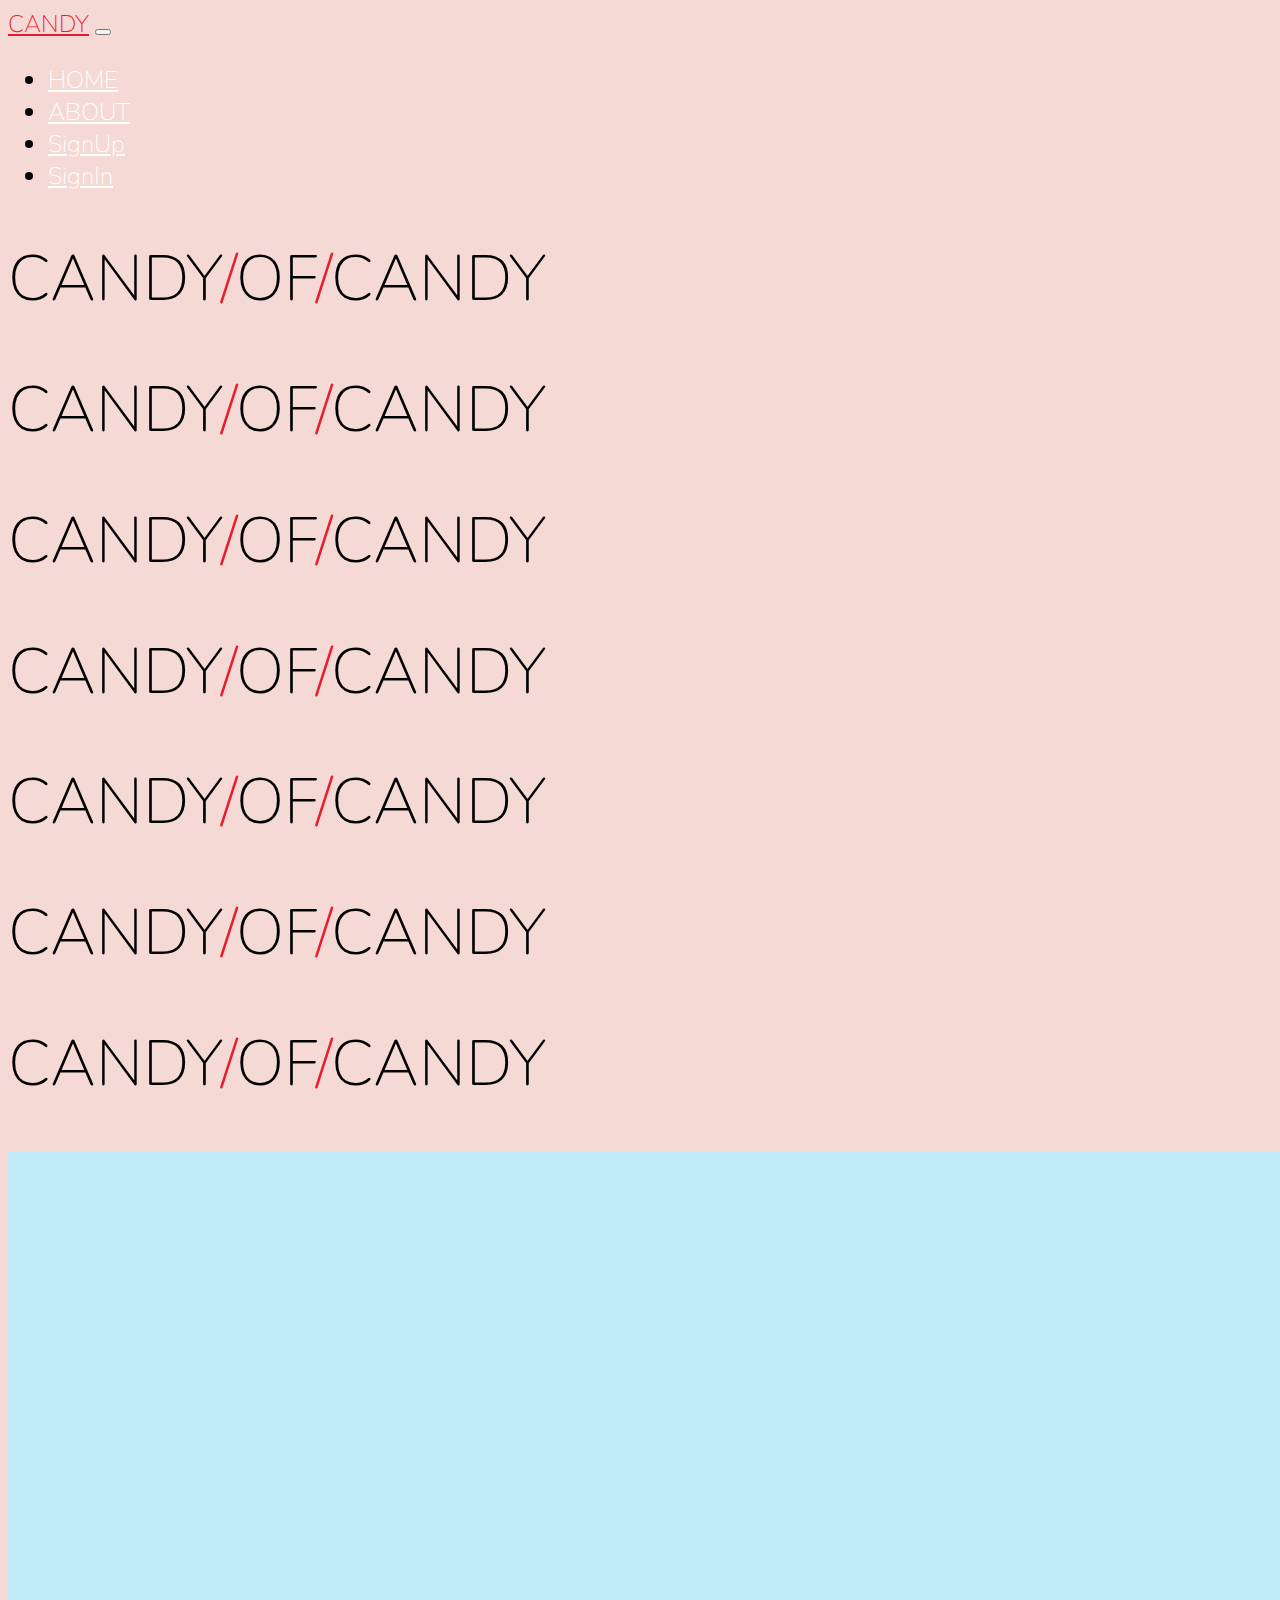
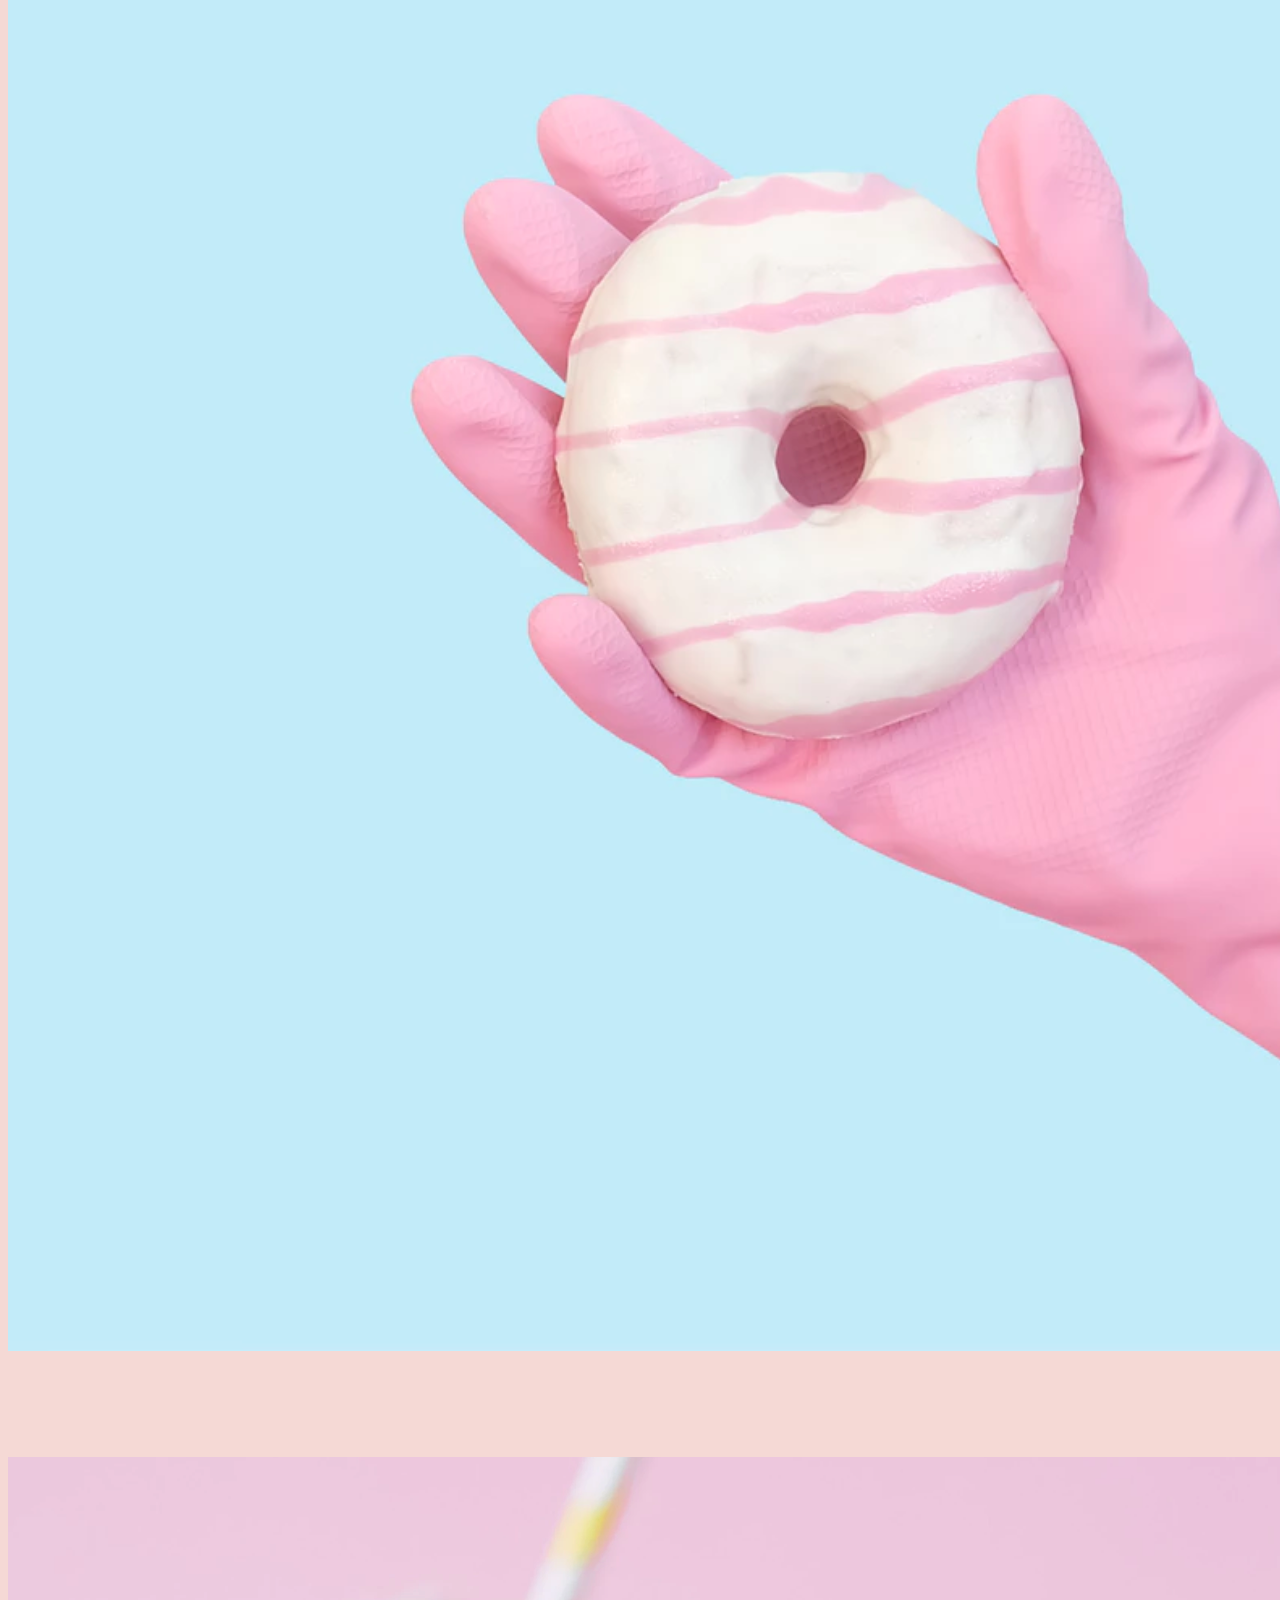
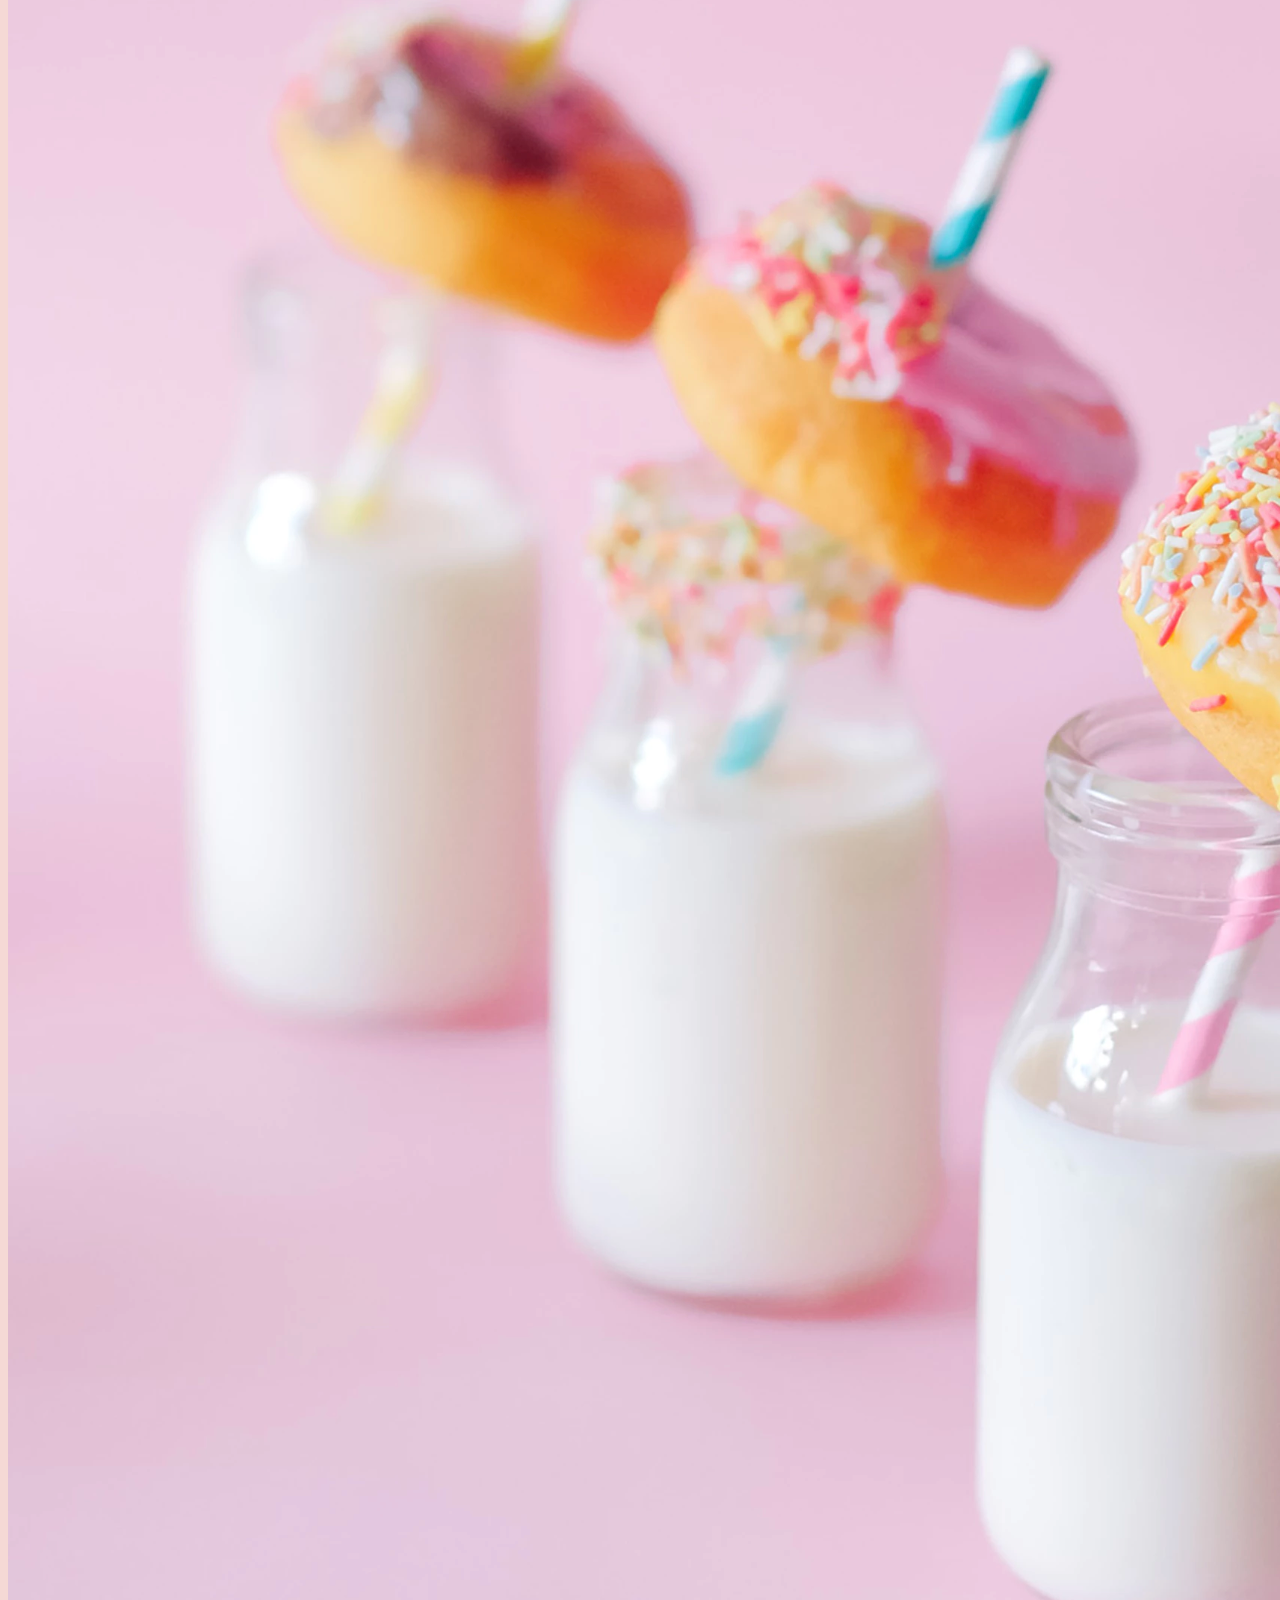
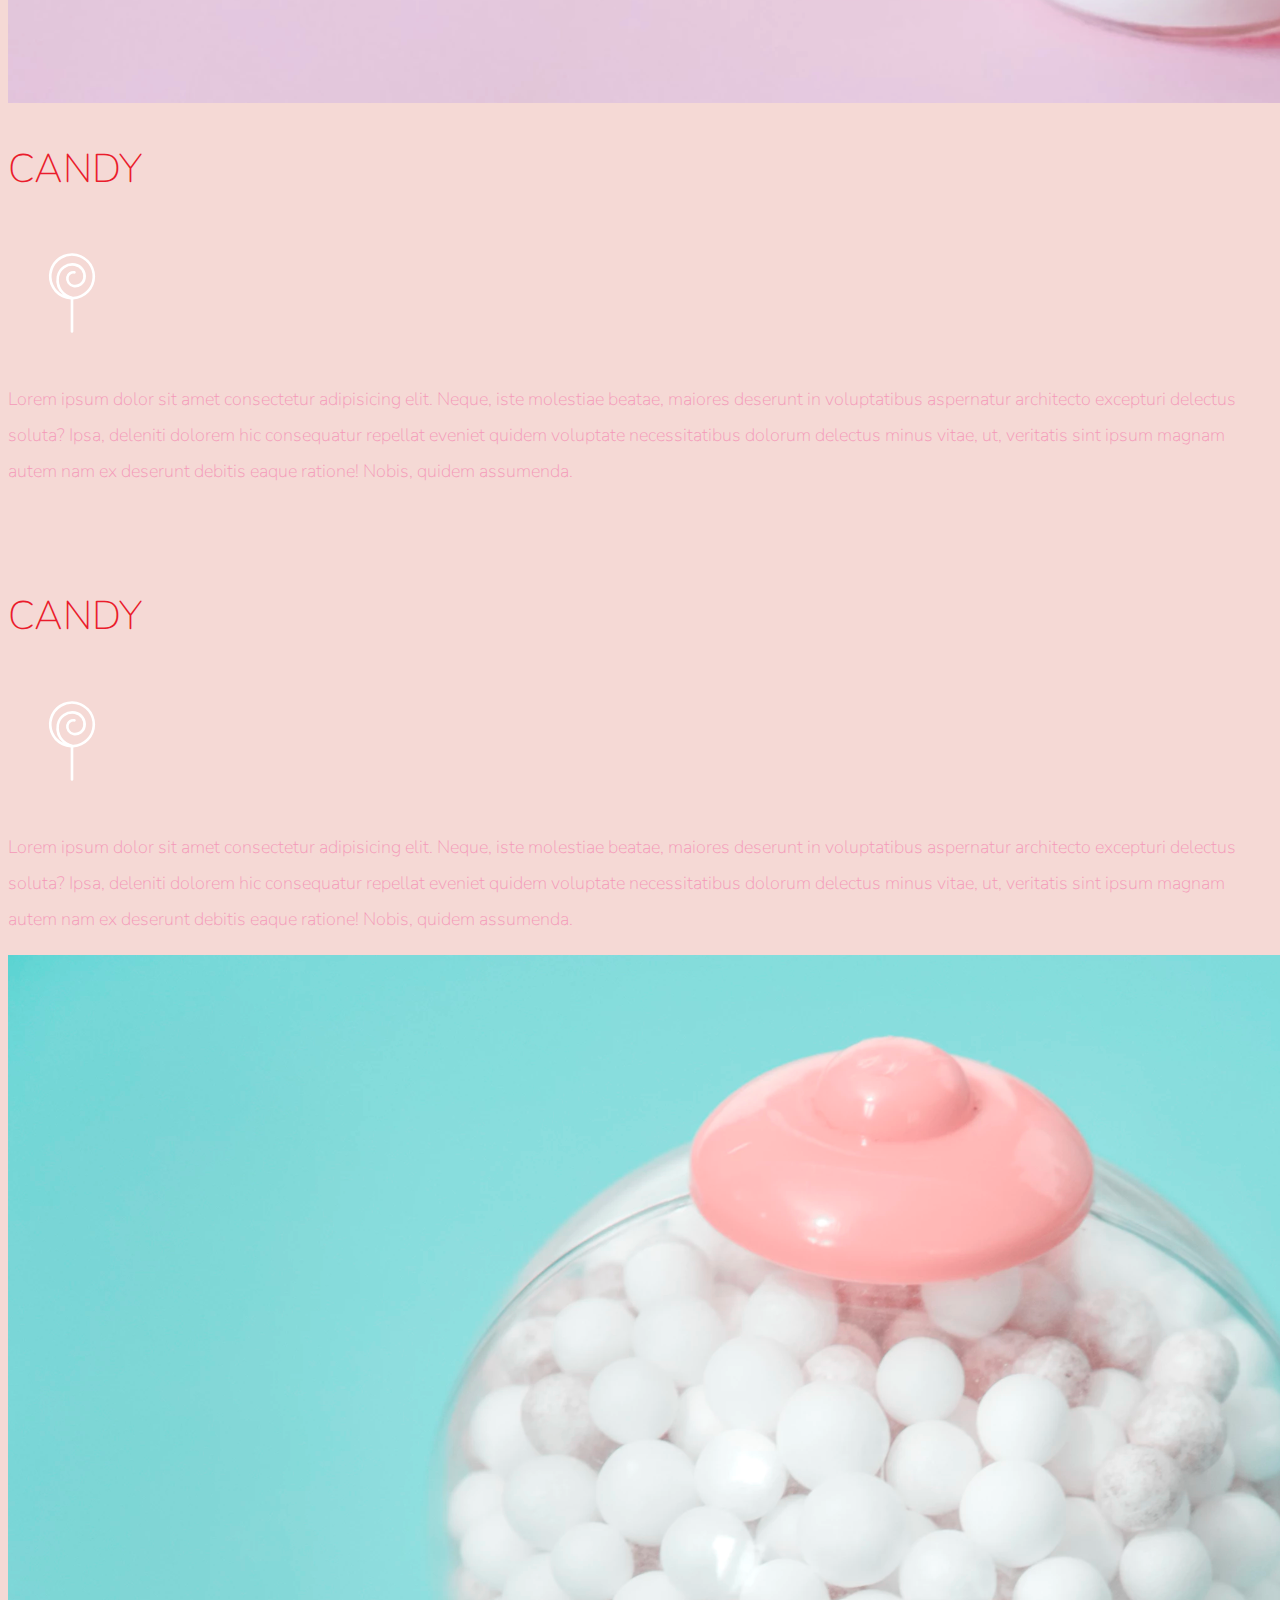
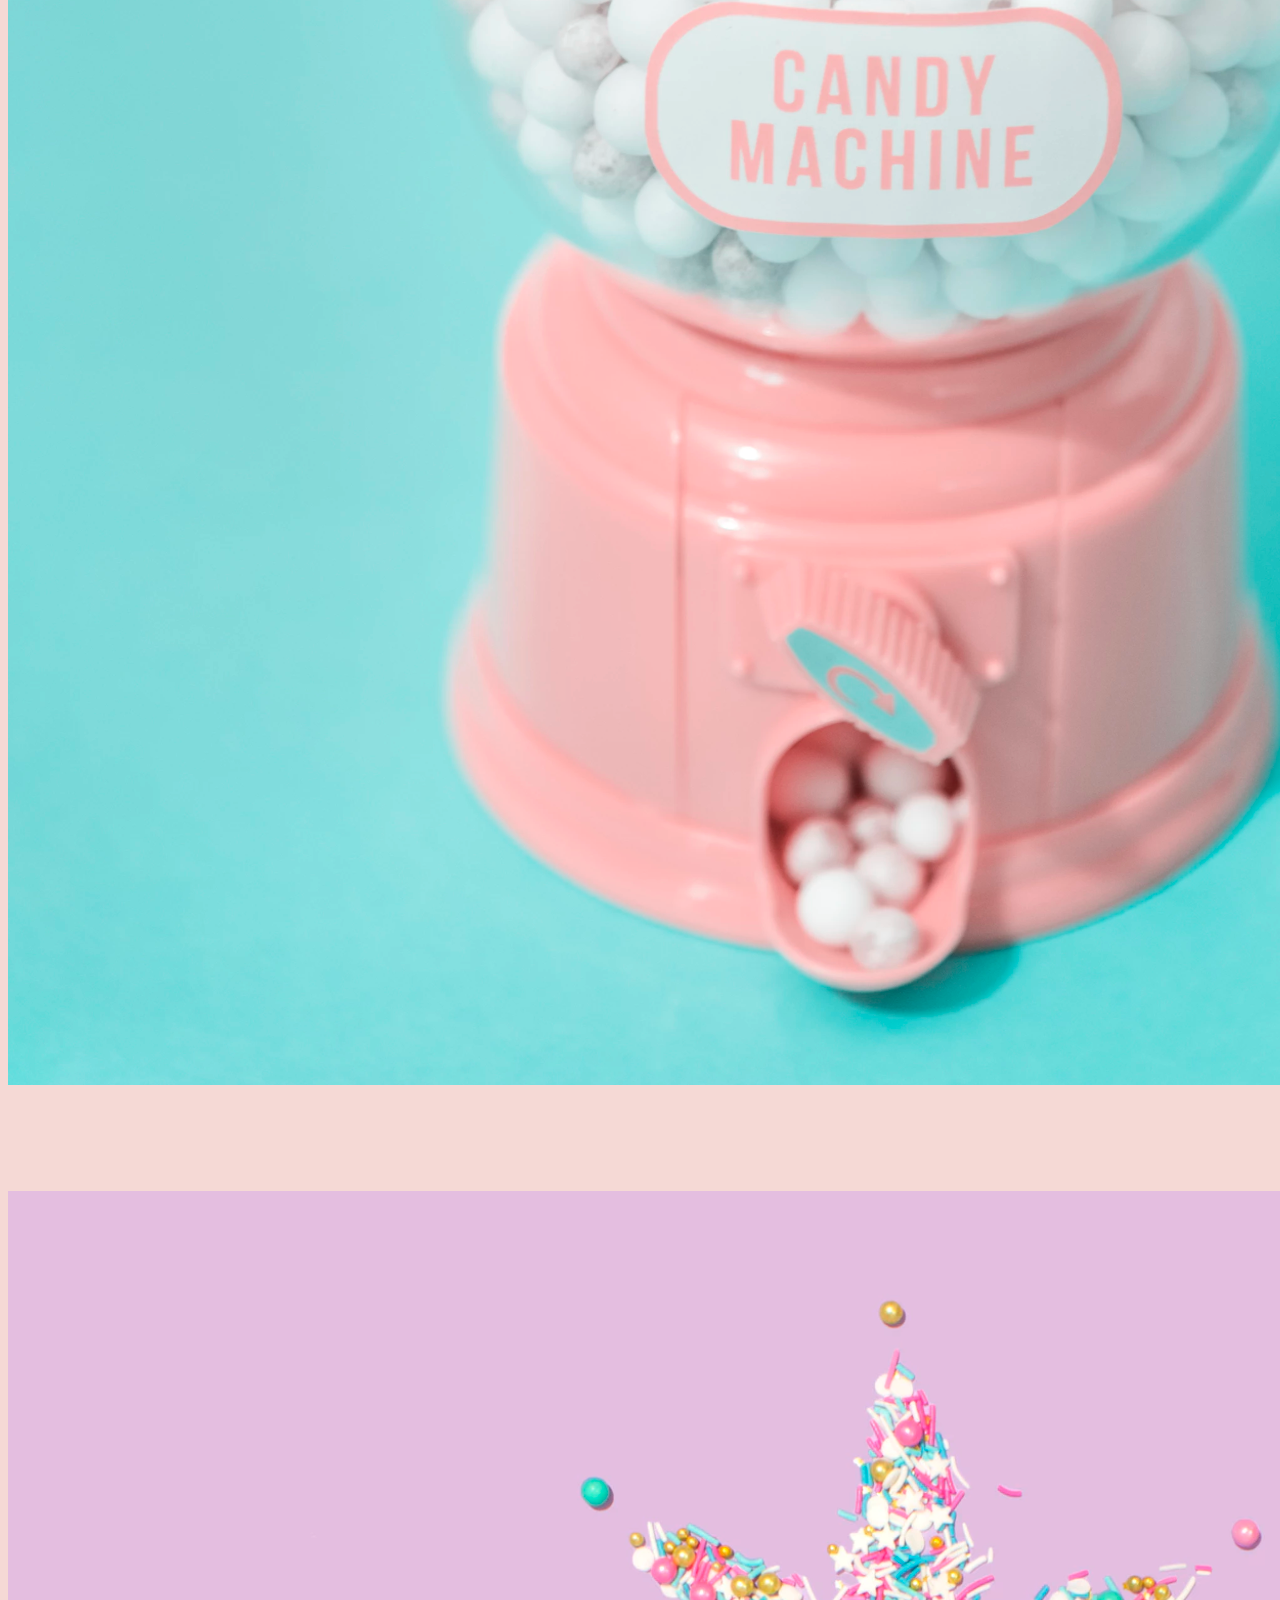
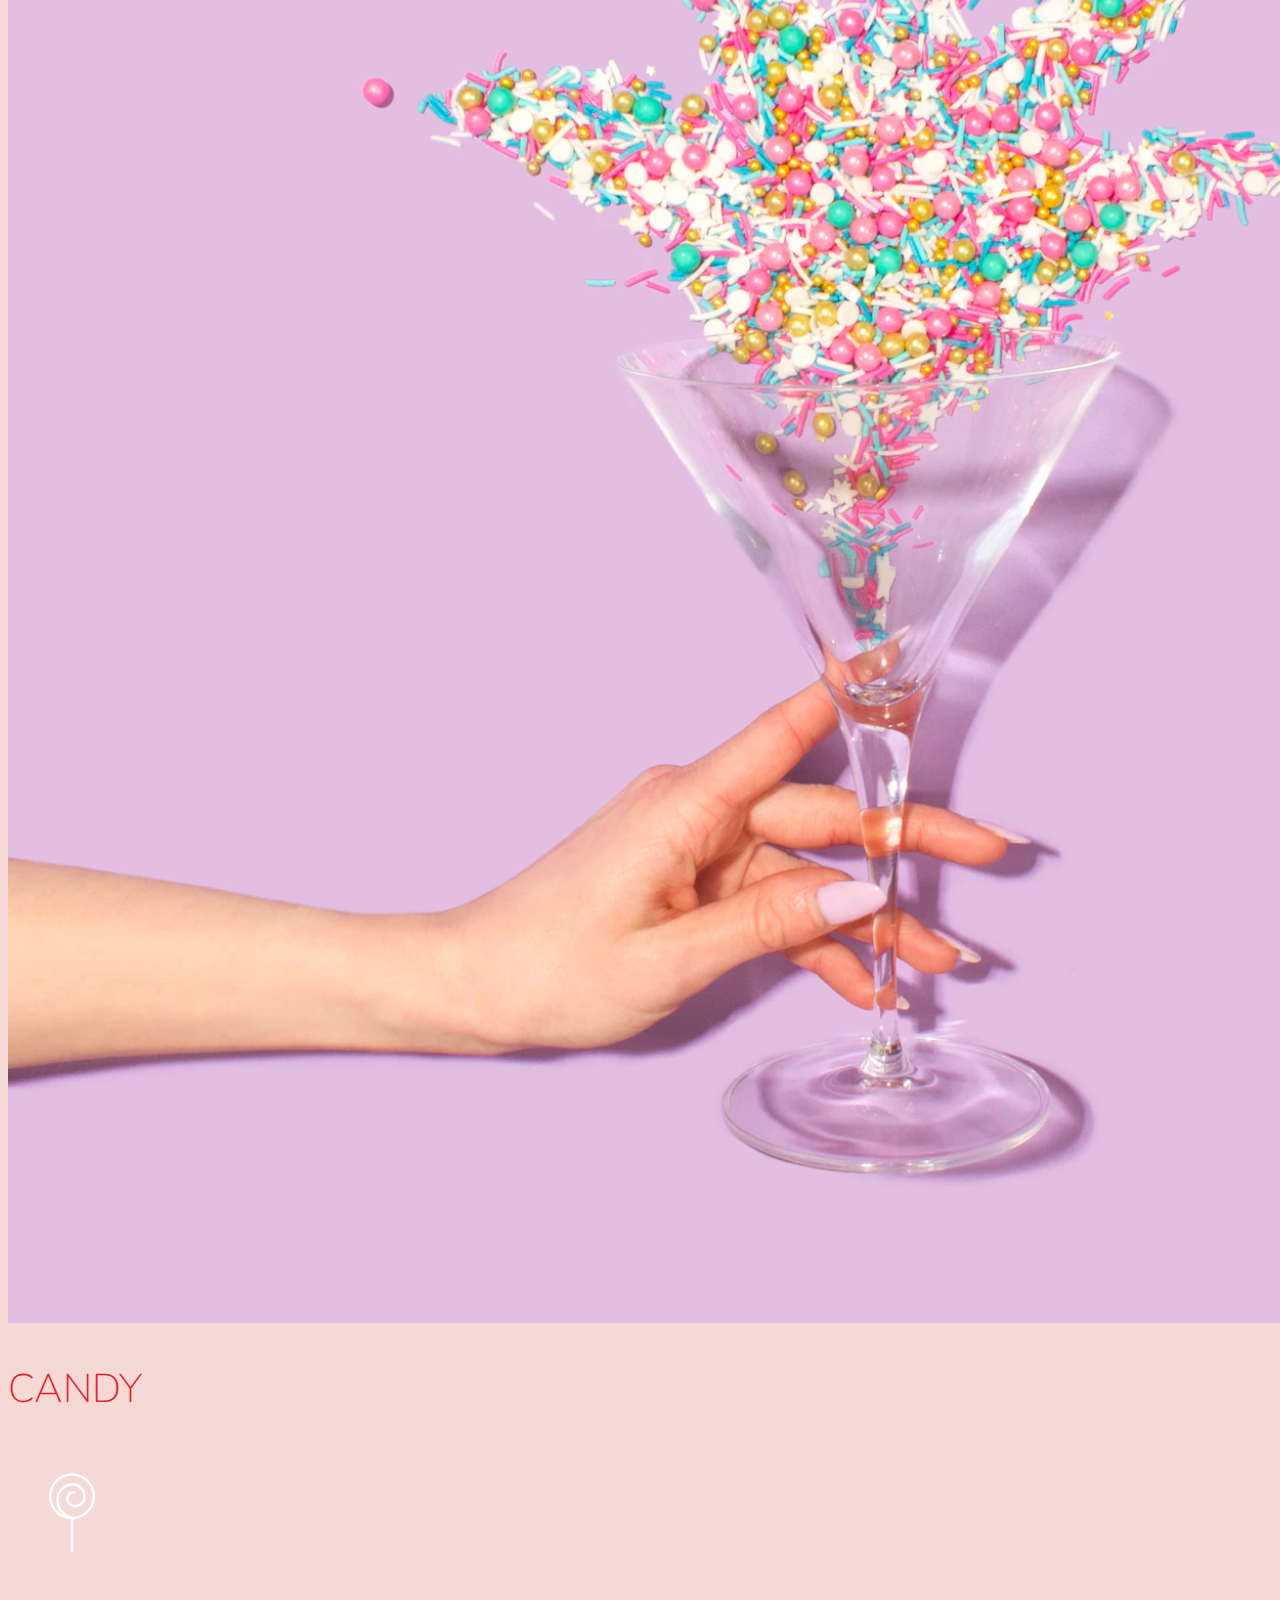
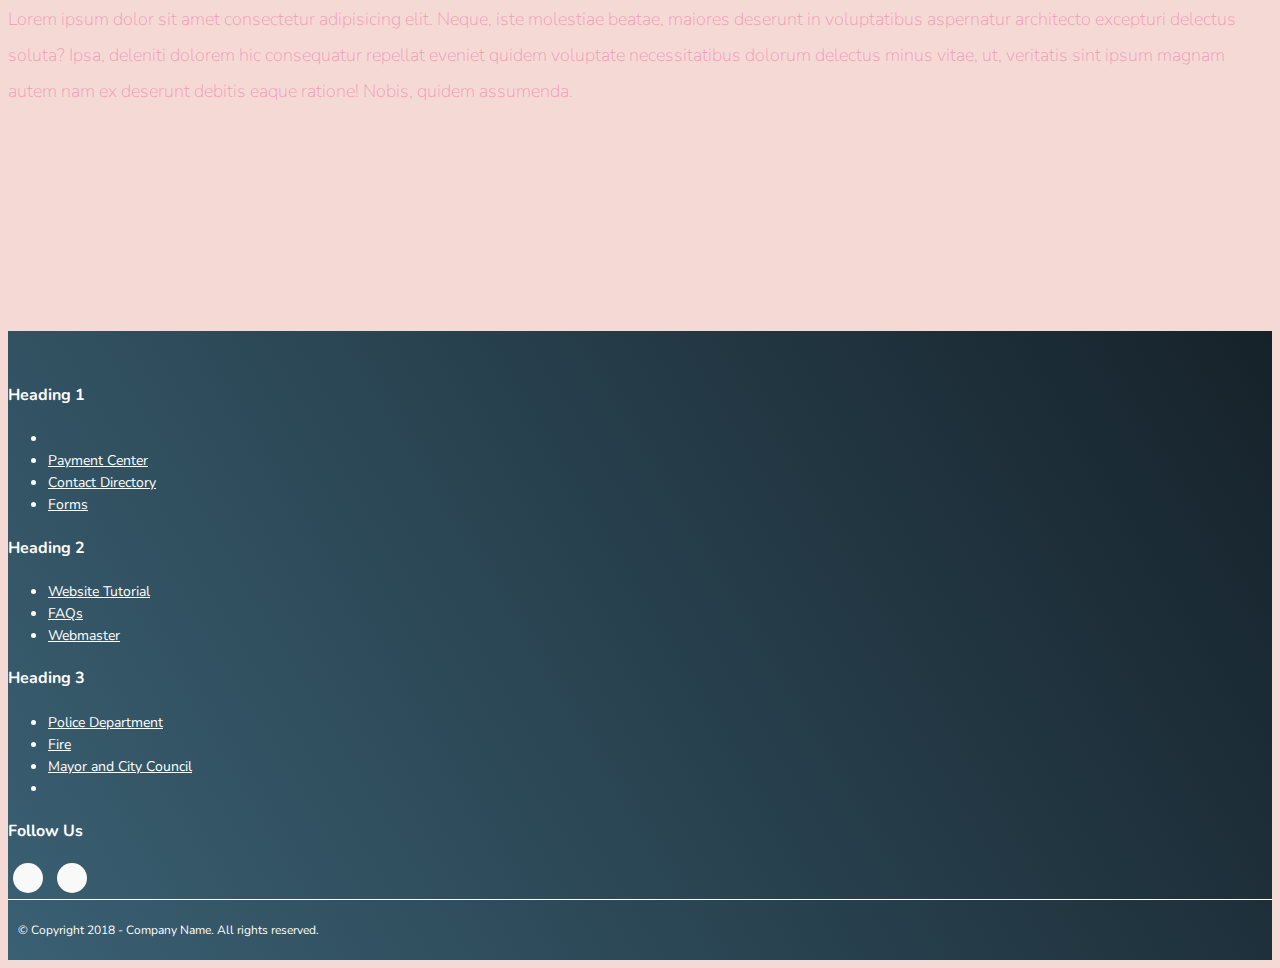
<file: index.html>
<!doctype html>
<html lang="en">

<head>
    <!-- Required meta tags -->
    <meta charset="utf-8">
    <meta name="viewport" content="width=device-width, initial-scale=1, shrink-to-fit=no">

    <!-- Google Font -->
    <link href="https://fonts.googleapis.com/css?family=Nunito:200,300,400,700" rel="stylesheet">

    <!-- Bootstrap CSS -->
    <link rel="stylesheet" href="https://stackpath.bootstrapcdn.com/bootstrap/4.1.3/css/bootstrap.min.css" integrity="sha384-MCw98/SFnGE8fJT3GXwEOngsV7Zt27NXFoaoApmYm81iuXoPkFOJwJ8ERdknLPMO"
        crossorigin="anonymous">

    <!-- Custom CSS -->
    <link rel="stylesheet" href="app.css">

    <title>Index</title>
</head>

<body>
    <nav id="mainNavbar" class="navbar navbar-dark navbar-expand-md py-0 fixed-top">
        <a href="#" class="navbar-brand">CANDY</a>
        <button class="navbar-toggler" data-toggle="collapse" data-target="#navLinks" aria-label="Toggle navigation">
            <span class="navbar-toggler-icon"></span>
        </button>
        <div class="collapse navbar-collapse" id="navLinks">
            <ul class="navbar-nav">
                <li class="nav-item">
                    <a href="home.html" class="nav-link">HOME</a>
                </li>
                <li class="nav-item">
                    <a href="" class="nav-link">ABOUT</a>
                </li>
                <li class="nav-item">
                    <a href="Register.html" class="nav-link">SignUp</a>
                </li>
                <li class="nav-item">
                    <a href="login.html" class="nav-link">SignIn</a>
                </li>
            </ul>
        </div>
    </nav>

    <section class="container-fluid px-0">
        <div class="row align-items-center">
            <div class="col-lg-6">
                <div id="headingGroup" class="text-white text-center d-none d-lg-block mt-5">
                    <h1 class="">CANDY<span>/</span>OF<span>/</span>CANDY</h1>
                    <h1 class="">CANDY<span>/</span>OF<span>/</span>CANDY</h1>
                    <h1 class="">CANDY<span>/</span>OF<span>/</span>CANDY</h1>
                    <h1 class="">CANDY<span>/</span>OF<span>/</span>CANDY</h1>
                    <h1 class="">CANDY<span>/</span>OF<span>/</span>CANDY</h1>
                    <h1 class="">CANDY<span>/</span>OF<span>/</span>CANDY</h1>
                    <h1 class="">CANDY<span>/</span>OF<span>/</span>CANDY</h1>
                </div>
            </div>
            <div class="col-lg-6">
                <img class="img-fluid" src="imgs/hand2.png" alt="">
            </div>
        </div>
    </section>

    <section class="container-fluid px-0">
        <div class="row align-items-center content">
            <div class="col-md-6 order-2 order-md-1">
                <img src="imgs/milk.png" alt="" class="img-fluid">
            </div>
            <div class="col-md-6 text-center order-1 order-md-2">
                <div class="row justify-content-center">
                    <div class="col-10 col-lg-8 blurb mb-5 mb-md-0">
                        <h2>CANDY</h2>
                        <img src="imgs/lolli_icon.png" alt="" class="d-none d-lg-inline">
                        <p class="lead">Lorem ipsum dolor sit amet consectetur adipisicing elit. Neque, iste molestiae
                            beatae, maiores deserunt
                            in voluptatibus
                            aspernatur architecto excepturi delectus soluta? Ipsa, deleniti dolorem hic consequatur
                            repellat eveniet quidem
                            voluptate necessitatibus dolorum delectus minus vitae, ut, veritatis sint ipsum magnam
                            autem nam ex deserunt debitis
                            eaque ratione! Nobis, quidem assumenda.</p>
                    </div>
                </div>
            </div>
        </div>
        <div class="row align-items-center content">
            <div class="col-md-6 text-center">
                <div class="row justify-content-center">
                    <div class="col-10 col-lg-8 blurb mb-5 mb-md-0">
                        <h2>CANDY</h2>
                        <img src="imgs/lolli_icon.png" alt="" class="d-none d-lg-inline">
                        <p class="lead">Lorem ipsum dolor sit amet consectetur adipisicing elit. Neque, iste molestiae
                            beatae, maiores deserunt
                            in voluptatibus
                            aspernatur architecto excepturi delectus soluta? Ipsa, deleniti dolorem hic consequatur
                            repellat eveniet quidem
                            voluptate necessitatibus dolorum delectus minus vitae, ut, veritatis sint ipsum magnam
                            autem nam ex deserunt debitis
                            eaque ratione! Nobis, quidem assumenda.</p>
                    </div>
                </div>
            </div>
            <div class="col-md-6">
                <img src="imgs/gumball.png" alt="" class="img-fluid">
            </div>
        </div>
        <div class="row align-items-center content">
            <div class="col-md-6 order-2 order-md-1">
                <img src="imgs/sprinkles.png" alt="" class="img-fluid">
            </div>
            <div class="col-md-6 text-center order-1 order-md-2">
                <div class="row justify-content-center">
                    <div class="col-10 col-lg-8 blurb mb-5 mb-md-0">
                        <h2>CANDY</h2>
                        <img src="imgs/lolli_icon.png" alt="" class="d-none d-lg-inline">
                        <p class="lead">Lorem ipsum dolor sit amet consectetur adipisicing elit. Neque, iste molestiae
                            beatae, maiores
                            deserunt
                            in voluptatibus
                            aspernatur architecto excepturi delectus soluta? Ipsa, deleniti dolorem hic consequatur
                            repellat eveniet
                            quidem
                            voluptate necessitatibus dolorum delectus minus vitae, ut, veritatis sint ipsum magnam
                            autem nam ex deserunt
                            debitis
                            eaque ratione! Nobis, quidem assumenda.</p>
                    </div>
                </div>
            </div>
        </div>
    </section>
    <br>
    <footer class="mainfooter" role="contentinfo">
        <div class="footer-middle">
        <div class="container">
          <div class="row">
            <div class="col-md-3 col-sm-6">
              <!--Column1-->
              <div class="footer-pad">
                <h4>Heading 1</h4>
                <ul class="list-unstyled">
                  <li><a href="#"></a></li>
                  <li><a href="#">Payment Center</a></li>
                  <li><a href="#">Contact Directory</a></li>
                  <li><a href="#">Forms</a></li>
                </ul>
              </div>
            </div>
            <div class="col-md-3 col-sm-6">
              <!--Column1-->
              <div class="footer-pad">
                <h4>Heading 2</h4>
                <ul class="list-unstyled">
                  <li><a href="#">Website Tutorial</a></li>
                  <li><a href="#">FAQs</a></li>
                  <li><a href="#">Webmaster</a></li>
                </ul>
              </div>
            </div>
            <div class="col-md-3 col-sm-6">
              <!--Column1-->
              <div class="footer-pad">
                <h4>Heading 3</h4>
                <ul class="list-unstyled">
                  <li><a href="#">Police Department</a></li>
                  <li><a href="#">Fire</a></li>
                  <li><a href="#">Mayor and City Council</a></li>
                  <li>
                    <a href="#"></a>
                  </li>
                </ul>
              </div>
            </div>
              <div class="col-md-3">
                  <h4>Follow Us</h4>
                  <ul class="social-network social-circle">
                   <li><a href="#" class="icoFacebook" title="Facebook"><i class="fa fa-facebook"></i></a></li>
                   <li><a href="#" class="icoLinkedin" title="Linkedin"><i class="fa fa-linkedin"></i></a></li>
                  </ul>				
              </div>
          </div>
          <div class="row">
              <div class="col-md-12 copy">
                  <p class="text-center">&copy; Copyright 2018 - Company Name.  All rights reserved.</p>
              </div>
          </div>
      
      
        </div>
        </div>
      </footer>
    <!-- Optional JavaScript -->
    <!-- jQuery first, then Popper.js, then Bootstrap JS -->
    <script src="https://code.jquery.com/jquery-3.3.1.slim.min.js" integrity="sha384-q8i/X+965DzO0rT7abK41JStQIAqVgRVzpbzo5smXKp4YfRvH+8abtTE1Pi6jizo"
        crossorigin="anonymous"></script>
    <script src="https://cdnjs.cloudflare.com/ajax/libs/popper.js/1.14.3/umd/popper.min.js" integrity="sha384-ZMP7rVo3mIykV+2+9J3UJ46jBk0WLaUAdn689aCwoqbBJiSnjAK/l8WvCWPIPm49"
        crossorigin="anonymous"></script>
    <script src="https://stackpath.bootstrapcdn.com/bootstrap/4.1.3/js/bootstrap.min.js" integrity="sha384-ChfqqxuZUCnJSK3+MXmPNIyE6ZbWh2IMqE241rYiqJxyMiZ6OW/JmZQ5stwEULTy"
        crossorigin="anonymous"></script>

    <script>
        $(function () {
            $(document).scroll(function () {
                var $nav = $("#mainNavbar");
                $nav.toggleClass("scrolled", $(this).scrollTop() > $nav.height());
            });
        });
    </script>
</body>

</html>
</file>
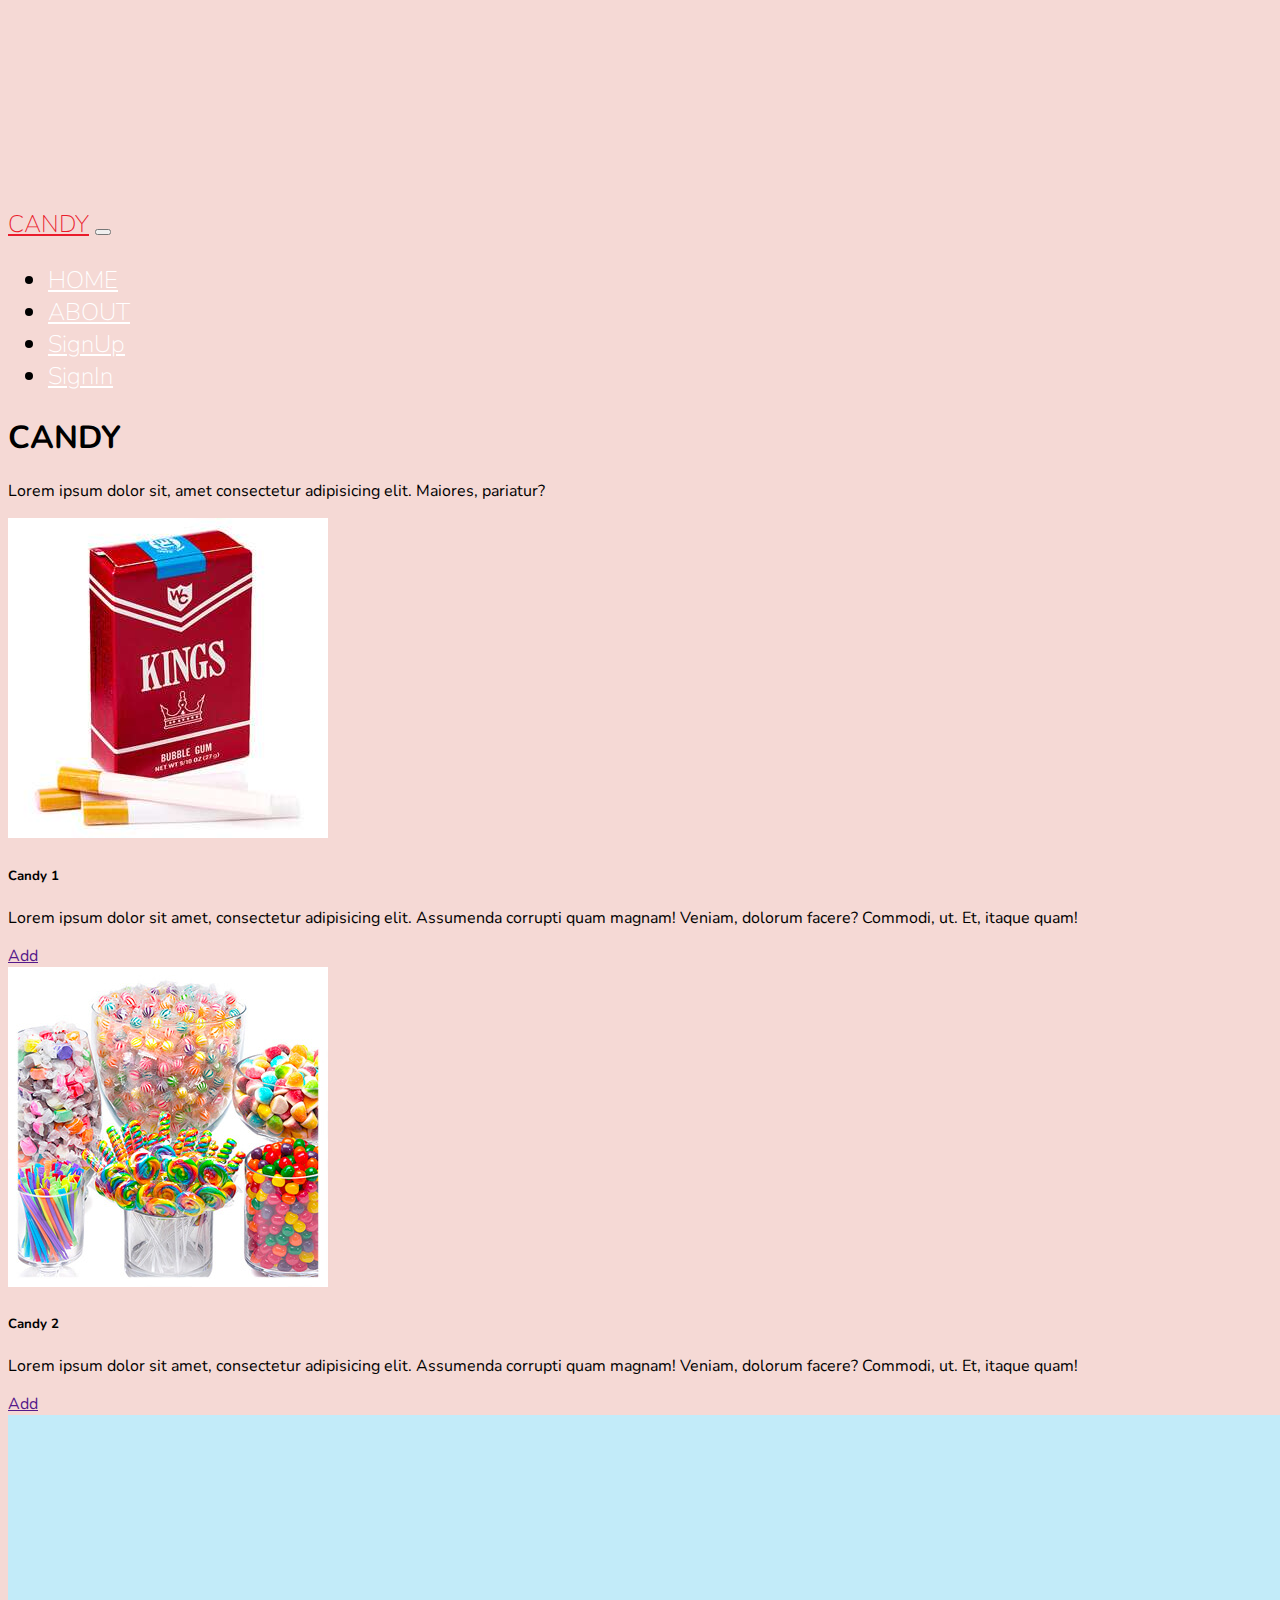
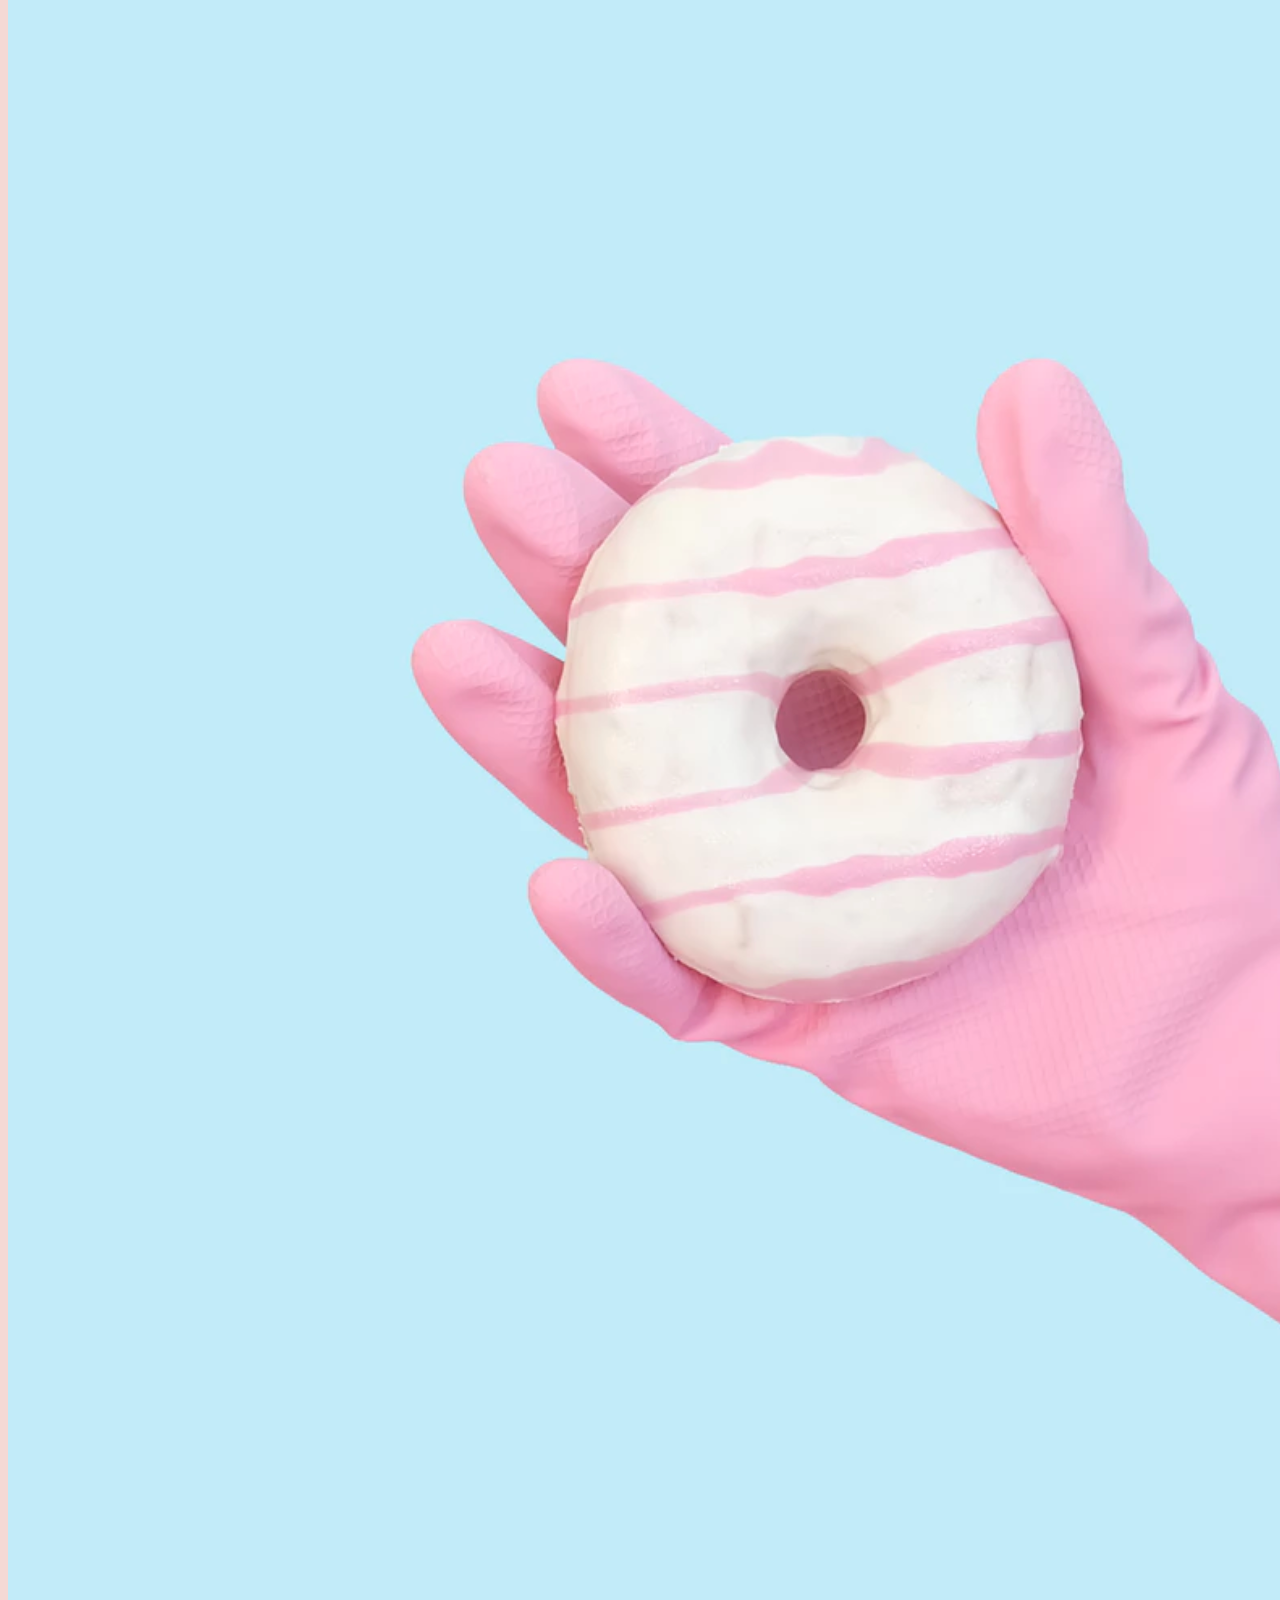
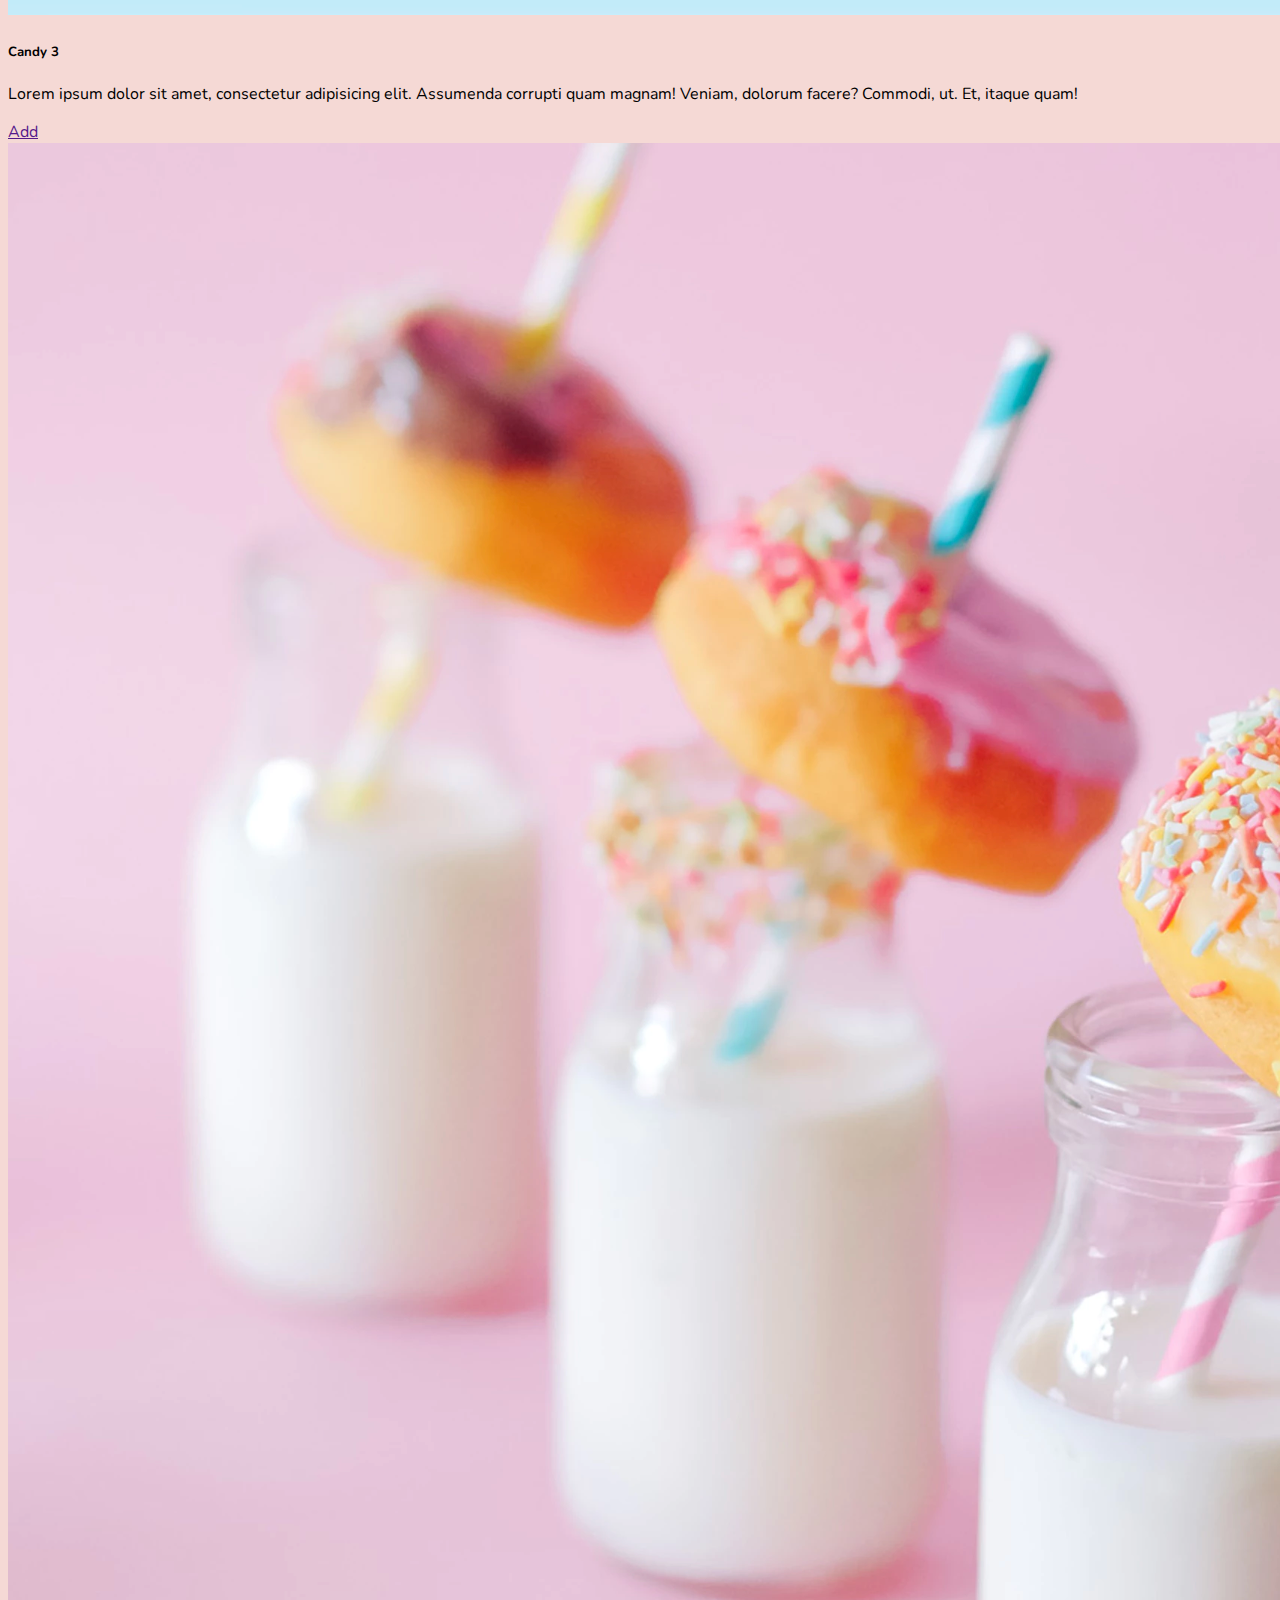
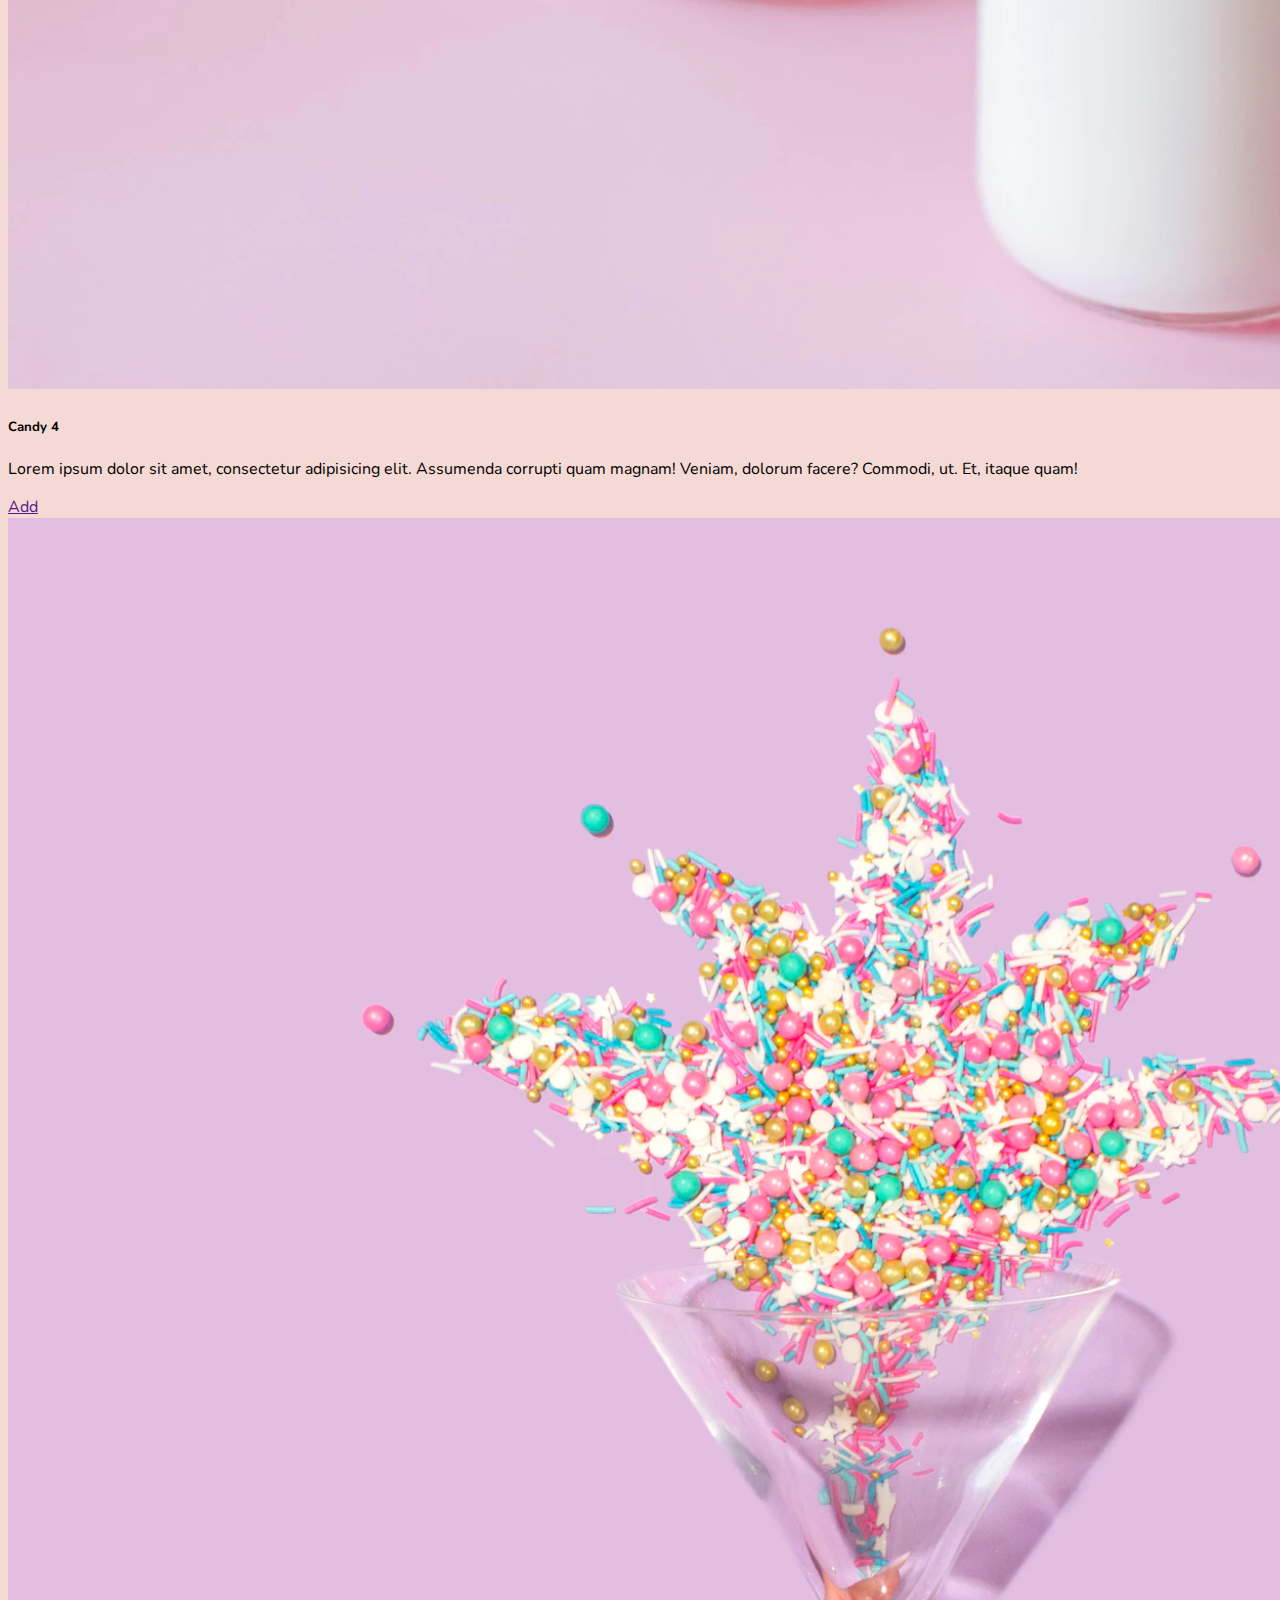
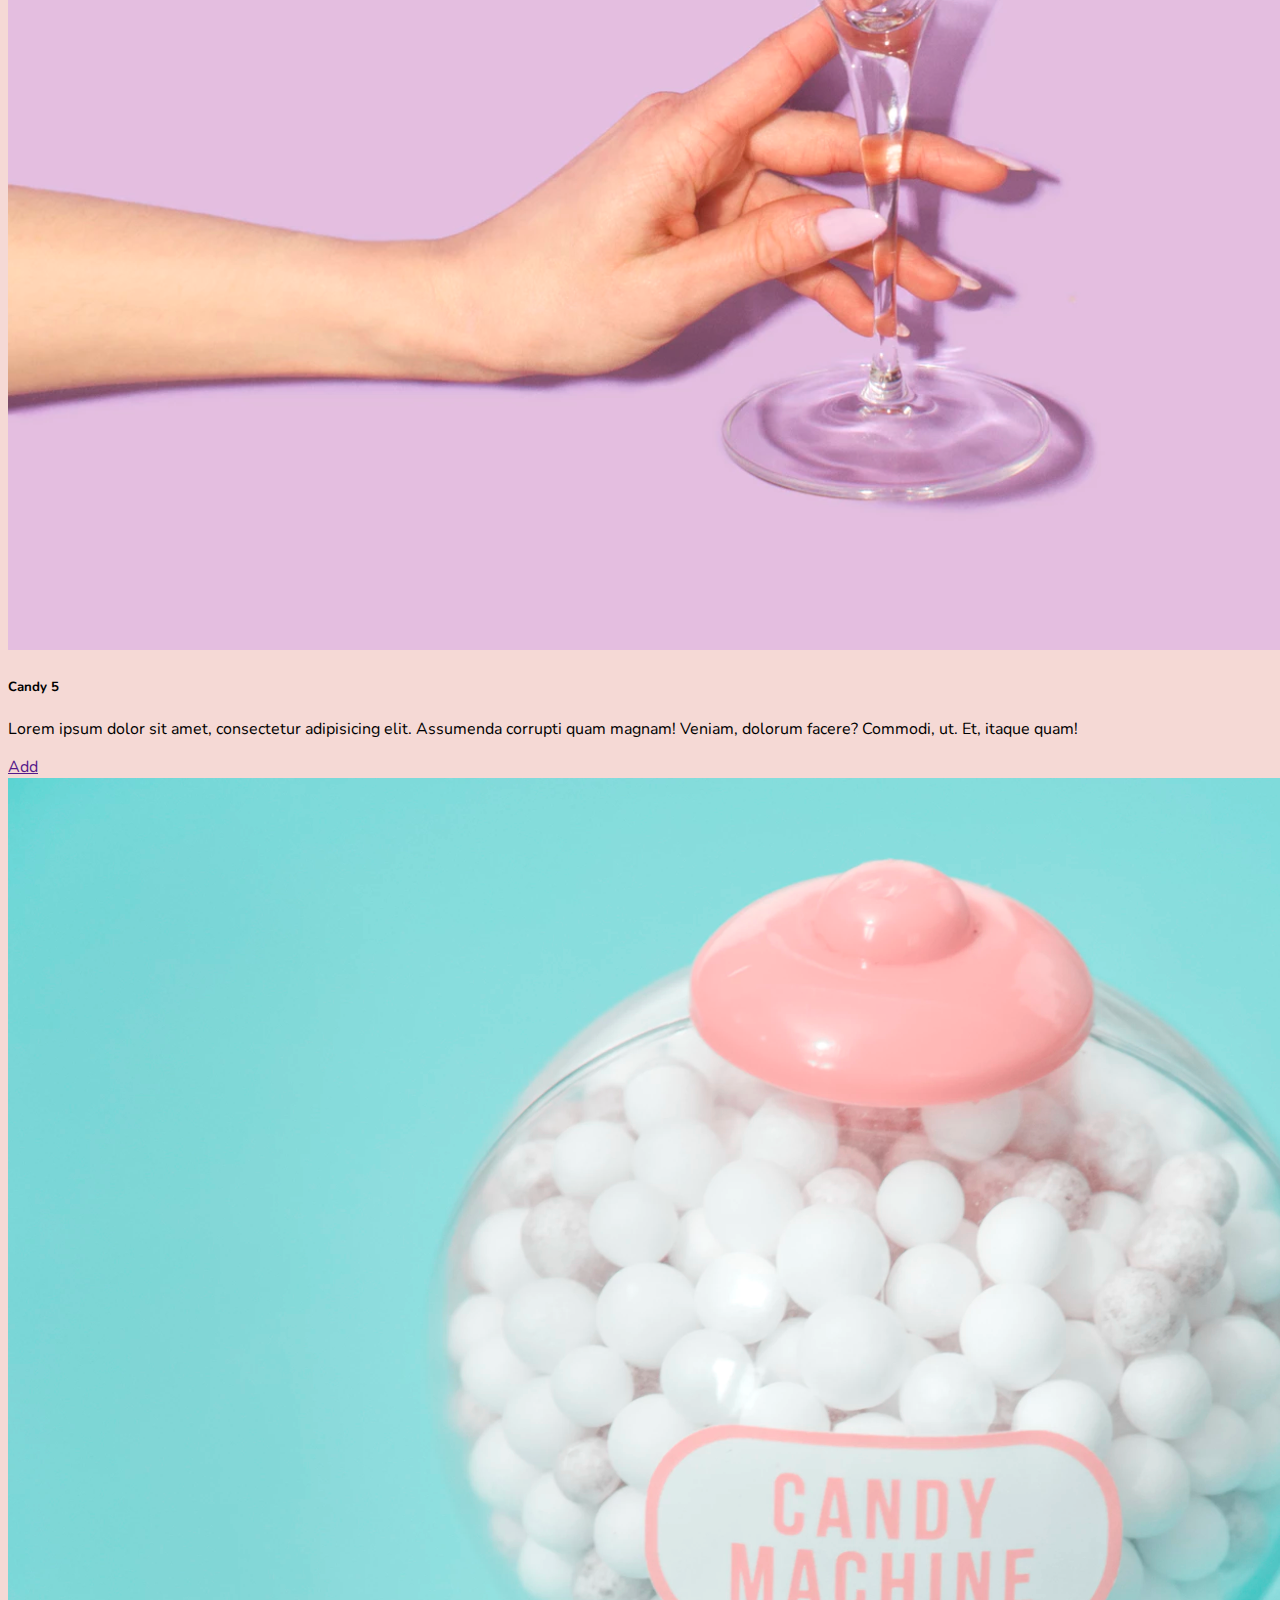
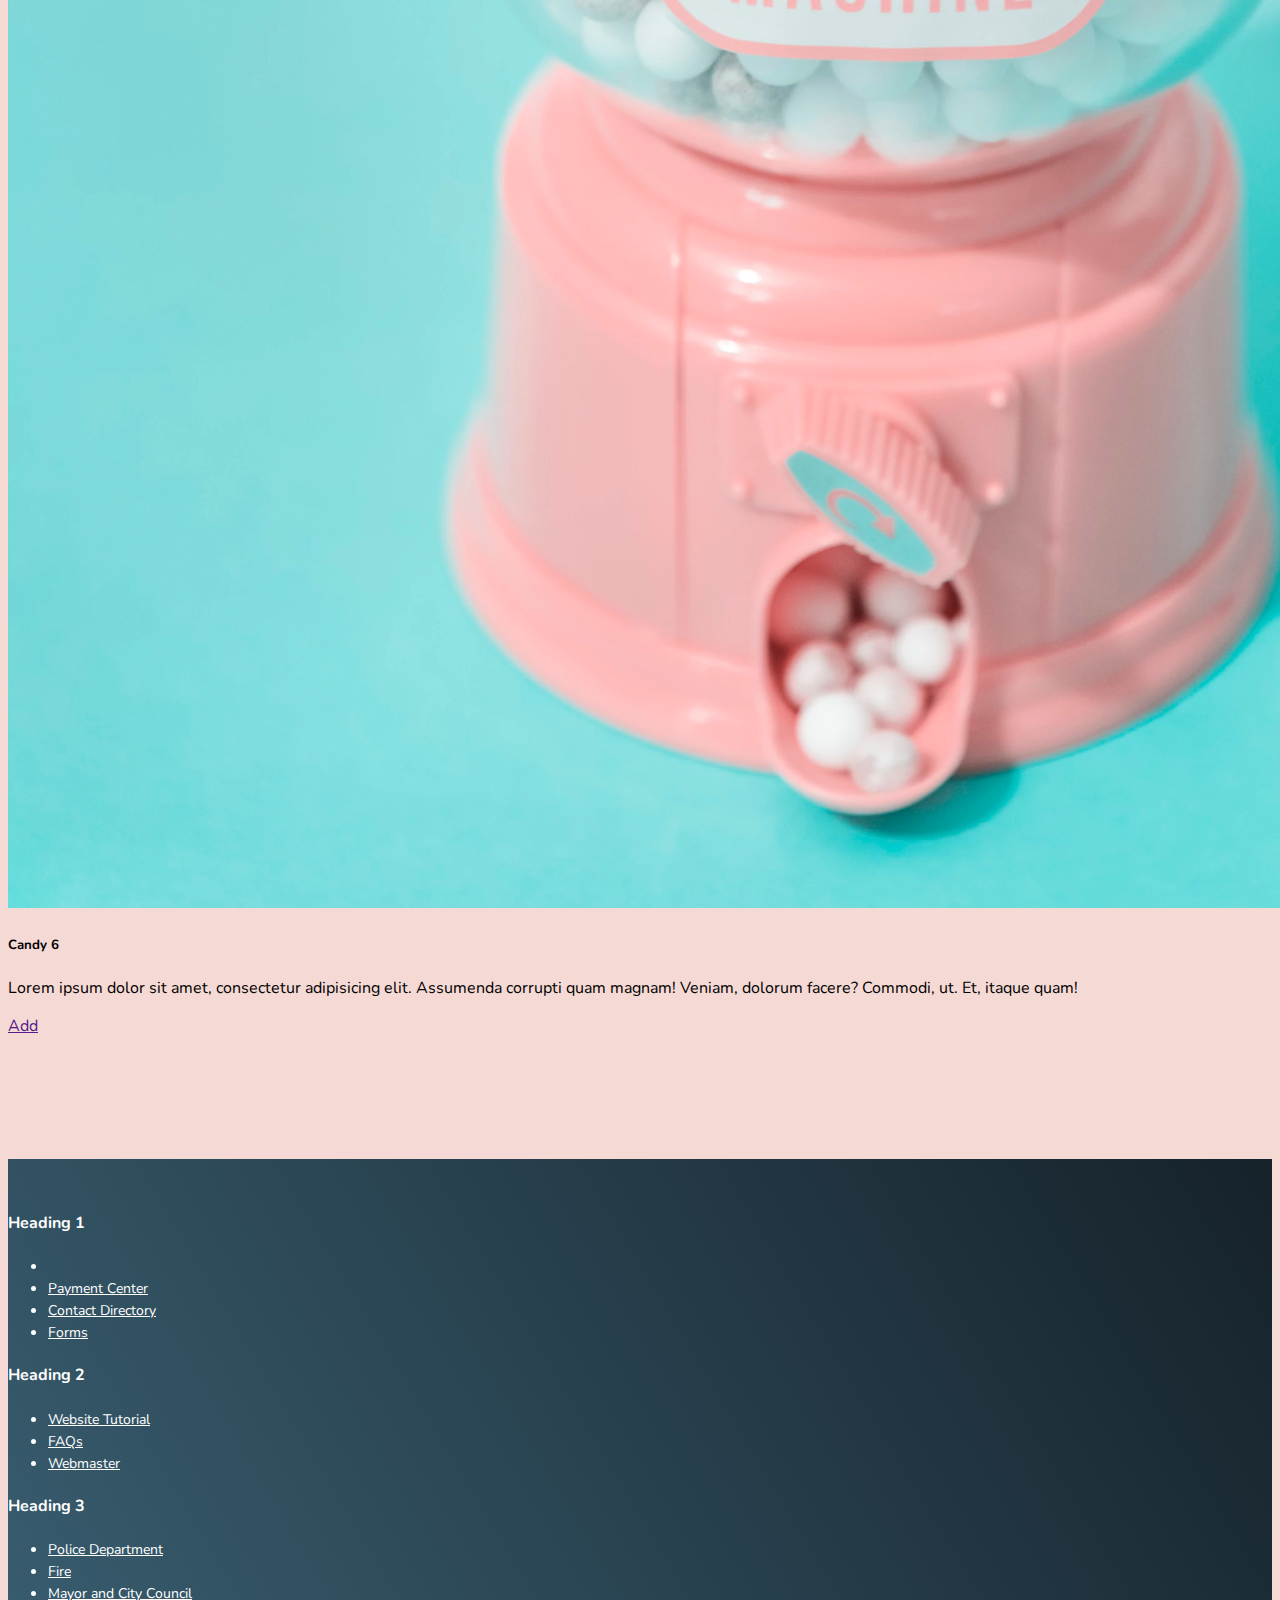
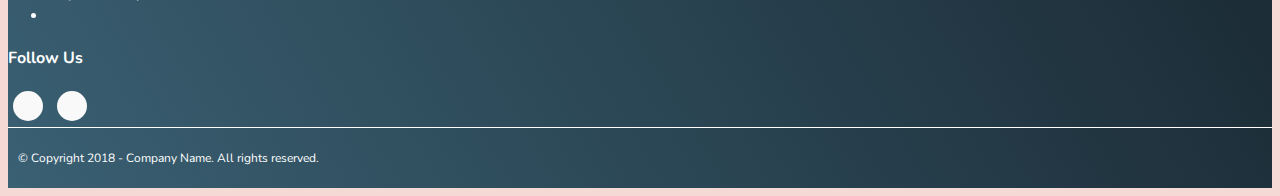
<file: home.html>
<!doctype html>
<html lang="en">

<head>
    <!-- Required meta tags -->
    <meta charset="utf-8">
    <meta name="viewport" content="width=device-width, initial-scale=1, shrink-to-fit=no">

    <!-- Google Font -->
    <link href="https://fonts.googleapis.com/css?family=Nunito:200,300,400,700" rel="stylesheet">

    <!-- Bootstrap CSS -->
    <link rel="stylesheet" href="https://stackpath.bootstrapcdn.com/bootstrap/4.1.3/css/bootstrap.min.css" integrity="sha384-MCw98/SFnGE8fJT3GXwEOngsV7Zt27NXFoaoApmYm81iuXoPkFOJwJ8ERdknLPMO"
        crossorigin="anonymous">
        <link rel="stylesheet" href="https://use.fontawesome.com/releases/v5.4.1/css/all.css" integrity="sha384-5sAR7xN1Nv6T6+dT2mhtzEpVJvfS3NScPQTrOxhwjIuvcA67KV2R5Jz6kr4abQsz"
        crossorigin="anonymous">

    <!-- Custom CSS -->
    <link rel="stylesheet" href="app.css">

    <title>Home page</title>
</head>

<body style="padding-top: 200px;">
    <nav id="mainNavbar" class="navbar navbar-dark navbar-expand-md py-0 fixed-top">
        <a href="#" class="navbar-brand">CANDY</a>
        <button class="navbar-toggler" data-toggle="collapse" data-target="#navLinks" aria-label="Toggle navigation">
            <span class="navbar-toggler-icon"></span>
        </button>
        <div class="collapse navbar-collapse" id="navLinks">
            <ul class="navbar-nav">
                <li class="nav-item">
                    <a href="home.html" class="nav-link">HOME</a>
                </li>
                <li class="nav-item">
                    <a href="" class="nav-link">ABOUT</a>
                </li>
                <li class="nav-item">
                    <a href="Register.html" class="nav-link">SignUp</a>
                </li>
                <li class="nav-item">
                    <a href="login.html" class="nav-link">SignIn</a>
                </li>
            </ul>
        </div>
    </nav>

    <section id="header" class="jumbotron text-center">
        <h1 class="display-3">CANDY</h1>
        <p class="lead">Lorem ipsum dolor sit, amet consectetur adipisicing elit. Maiores, pariatur?</p>
    </section>

    <section id="gallery">
       <div class="container">
            <div class="row">
                <div class="col-lg-4 mb-4">
                    <div class="card">
                        <img class="card-img-top" src="imgs/type-candy-cigarettes.jpg" alt="">
                        <div class="card-body">
                            <h5 class="card-title">Candy 1</h5>
                            <p class="card-text">Lorem ipsum dolor sit amet, consectetur adipisicing elit. Assumenda corrupti quam magnam!
                                Veniam, dolorum facere?
                                Commodi, ut. Et, itaque quam!</p>
                            <a href="" class="btn btn-outline-success btn-sm">Add</a>
                            <a href="" class="btn btn-outline-danger btn-sm"><i class="far fa-heart"></i></a>
                        </div>
                    </div>
                </div>
                <div class="col-lg-4 mb-4">
                    <div class="card">
                        <img class="card-img-top" src="imgs/type-bulk-candy.jpg" alt="">
                        <div class="card-body">
                            <h5 class="card-title">Candy 2</h5>
                            <p class="card-text">Lorem ipsum dolor sit amet, consectetur adipisicing elit. Assumenda corrupti quam magnam!
                                Veniam, dolorum facere?
                                Commodi, ut. Et, itaque quam!</p>
                            <a href="" class="btn btn-outline-success btn-sm">Add</a>
                            <a href="" class="btn btn-outline-danger btn-sm"><i class="far fa-heart"></i></a>
                        </div>
                    </div>
                </div>
                <div class="col-lg-4 mb-4">
                    <div class="card">
                        <img class="card-img-top" src="imgs/hand2.png" alt="">
                        <div class="card-body">
                            <h5 class="card-title">Candy 3</h5>
                            <p class="card-text">Lorem ipsum dolor sit amet, consectetur adipisicing elit. Assumenda corrupti quam magnam!
                                Veniam, dolorum facere?
                                Commodi, ut. Et, itaque quam!</p>
                            <a href="" class="btn btn-outline-success btn-sm">Add</a>
                            <a href="" class="btn btn-outline-danger btn-sm"><i class="far fa-heart"></i></a>
                        </div>
                    </div>
                </div>
            </div>
       </div>
    </section>
    

    <section id="gallery">
       <div class="container">
            <div class="row">
                <div class="col-lg-4 mb-4">
                    <div class="card">
                        <img class="card-img-top" src="imgs/milk.png" alt="">
                        <div class="card-body">
                            <h5 class="card-title">Candy 4</h5>
                            <p class="card-text">Lorem ipsum dolor sit amet, consectetur adipisicing elit. Assumenda corrupti quam magnam!
                                Veniam, dolorum facere?
                                Commodi, ut. Et, itaque quam!</p>
                            <a href="" class="btn btn-outline-success btn-sm">Add</a>
                            <a href="" class="btn btn-outline-danger btn-sm"><i class="far fa-heart"></i></a>
                        </div>
                    </div>
                </div>
                <div class="col-lg-4 mb-4">
                    <div class="card">
                        <img class="card-img-top" src="imgs/sprinkles.png" alt="">
                        <div class="card-body">
                            <h5 class="card-title">Candy 5</h5>
                            <p class="card-text">Lorem ipsum dolor sit amet, consectetur adipisicing elit. Assumenda corrupti quam magnam!
                                Veniam, dolorum facere?
                                Commodi, ut. Et, itaque quam!</p>
                            <a href="" class="btn btn-outline-success btn-sm">Add</a>
                            <a href="" class="btn btn-outline-danger btn-sm"><i class="far fa-heart"></i></a>
                        </div>
                    </div>
                </div>
                <div class="col-lg-4 mb-4">
                    <div class="card">
                        <img class="card-img-top" src="imgs/gumball.png" alt="">
                        <div class="card-body">
                            <h5 class="card-title">Candy 6</h5>
                            <p class="card-text">Lorem ipsum dolor sit amet, consectetur adipisicing elit. Assumenda corrupti quam magnam!
                                Veniam, dolorum facere?
                                Commodi, ut. Et, itaque quam!</p>
                            <a href="" class="btn btn-outline-success btn-sm">Add</a>
                            <a href="" class="btn btn-outline-danger btn-sm"><i class="far fa-heart"></i></a>
                        </div>
                    </div>
                </div>
            </div>
       </div>
    </section>

<br>
<footer class="mainfooter" role="contentinfo">
    <div class="footer-middle">
    <div class="container">
      <div class="row">
        <div class="col-md-3 col-sm-6">
          <!--Column1-->
          <div class="footer-pad">
            <h4>Heading 1</h4>
            <ul class="list-unstyled">
              <li><a href="#"></a></li>
              <li><a href="#">Payment Center</a></li>
              <li><a href="#">Contact Directory</a></li>
              <li><a href="#">Forms</a></li>
            </ul>
          </div>
        </div>
        <div class="col-md-3 col-sm-6">
          <!--Column1-->
          <div class="footer-pad">
            <h4>Heading 2</h4>
            <ul class="list-unstyled">
              <li><a href="#">Website Tutorial</a></li>
              <li><a href="#">FAQs</a></li>
              <li><a href="#">Webmaster</a></li>
            </ul>
          </div>
        </div>
        <div class="col-md-3 col-sm-6">
          <!--Column1-->
          <div class="footer-pad">
            <h4>Heading 3</h4>
            <ul class="list-unstyled">
              <li><a href="#">Police Department</a></li>
              <li><a href="#">Fire</a></li>
              <li><a href="#">Mayor and City Council</a></li>
              <li>
                <a href="#"></a>
              </li>
            </ul>
          </div>
        </div>
          <div class="col-md-3">
              <h4>Follow Us</h4>
              <ul class="social-network social-circle">
               <li><a href="#" class="icoFacebook" title="Facebook"><i class="fa fa-facebook"></i></a></li>
               <li><a href="#" class="icoLinkedin" title="Linkedin"><i class="fa fa-linkedin"></i></a></li>
              </ul>				
          </div>
      </div>
      <div class="row">
          <div class="col-md-12 copy">
              <p class="text-center">&copy; Copyright 2018 - Company Name.  All rights reserved.</p>
          </div>
      </div>
  
  
    </div>
    </div>
  </footer>
    <!-- Optional JavaScript -->
    <!-- jQuery first, then Popper.js, then Bootstrap JS -->
    <script src="https://code.jquery.com/jquery-3.3.1.slim.min.js" integrity="sha384-q8i/X+965DzO0rT7abK41JStQIAqVgRVzpbzo5smXKp4YfRvH+8abtTE1Pi6jizo"
        crossorigin="anonymous"></script>
    <script src="https://cdnjs.cloudflare.com/ajax/libs/popper.js/1.14.3/umd/popper.min.js" integrity="sha384-ZMP7rVo3mIykV+2+9J3UJ46jBk0WLaUAdn689aCwoqbBJiSnjAK/l8WvCWPIPm49"
        crossorigin="anonymous"></script>
    <script src="https://stackpath.bootstrapcdn.com/bootstrap/4.1.3/js/bootstrap.min.js" integrity="sha384-ChfqqxuZUCnJSK3+MXmPNIyE6ZbWh2IMqE241rYiqJxyMiZ6OW/JmZQ5stwEULTy"
        crossorigin="anonymous"></script>

    <script>
        $(function () {
            $(document).scroll(function () {
                var $nav = $("#mainNavbar");
                $nav.toggleClass("scrolled", $(this).scrollTop() > $nav.height());
            });
        });
    </script>
</body>

</html>
</file>
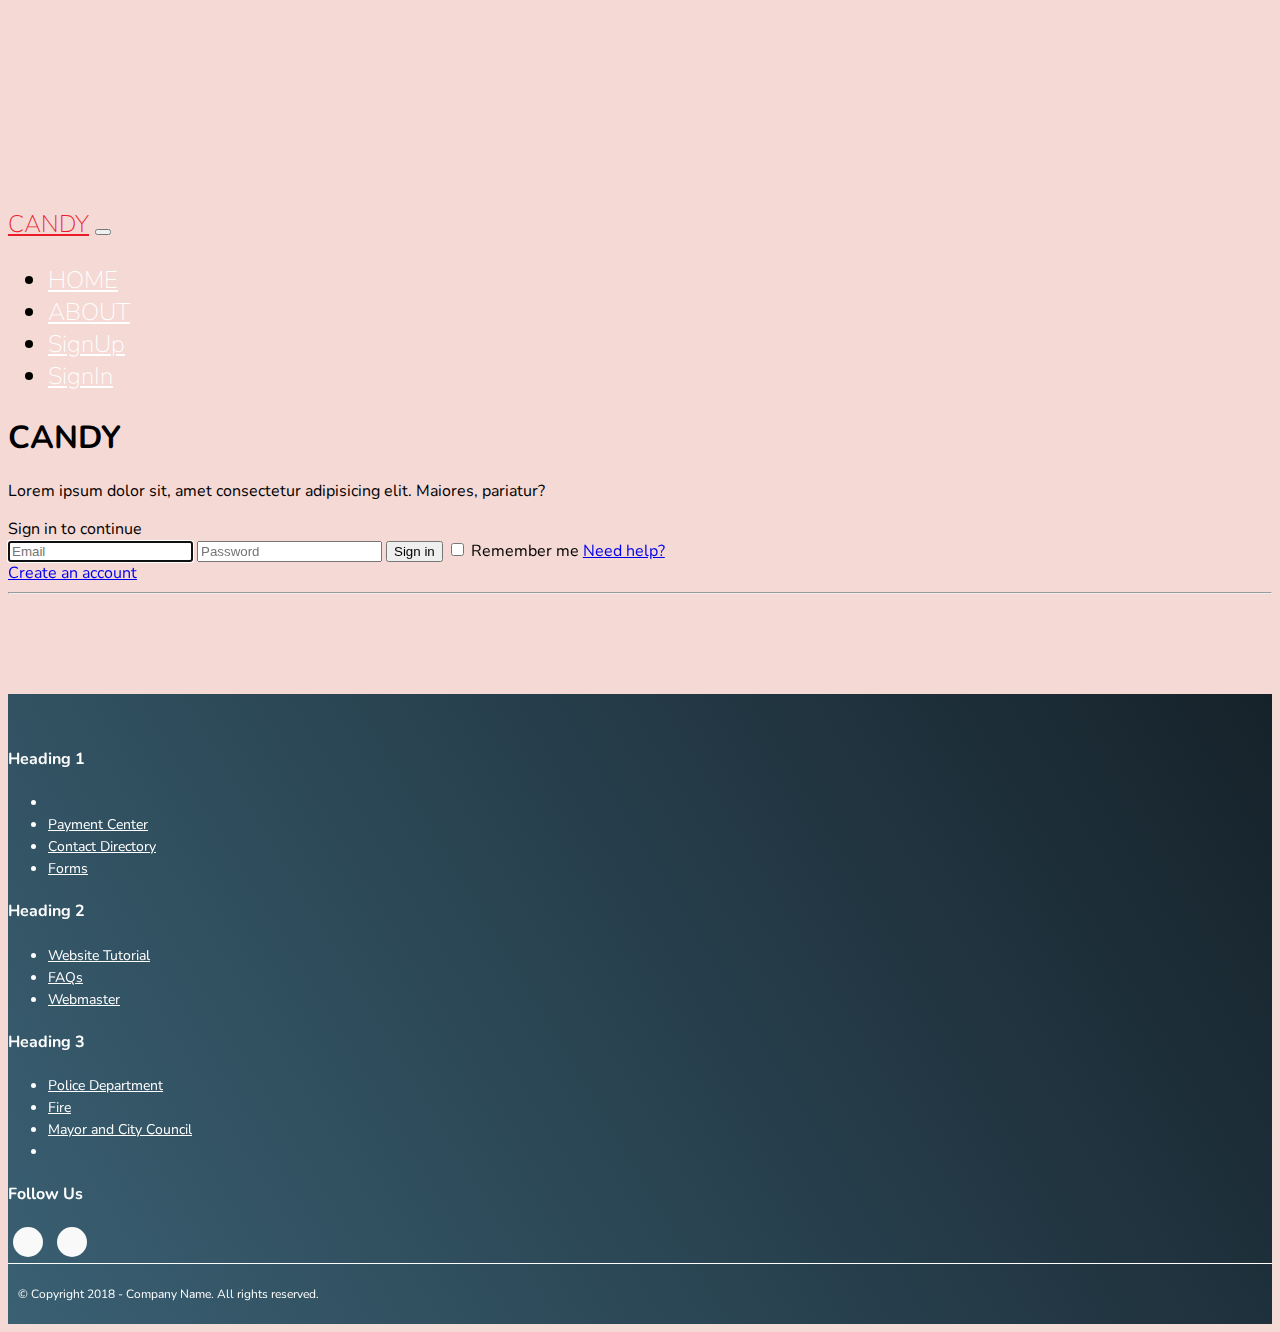
<file: login.html>
<!doctype html>
<html lang="en">

<head>
    <!-- Required meta tags -->
    <meta charset="utf-8">
    <meta name="viewport" content="width=device-width, initial-scale=1, shrink-to-fit=no">

    <!-- Google Font -->
    <link href="https://fonts.googleapis.com/css?family=Nunito:200,300,400,700" rel="stylesheet">

    <!-- Bootstrap CSS -->
    <link rel="stylesheet" href="https://stackpath.bootstrapcdn.com/bootstrap/4.1.3/css/bootstrap.min.css" integrity="sha384-MCw98/SFnGE8fJT3GXwEOngsV7Zt27NXFoaoApmYm81iuXoPkFOJwJ8ERdknLPMO"
        crossorigin="anonymous">
        <link rel="stylesheet" href="https://use.fontawesome.com/releases/v5.4.1/css/all.css" integrity="sha384-5sAR7xN1Nv6T6+dT2mhtzEpVJvfS3NScPQTrOxhwjIuvcA67KV2R5Jz6kr4abQsz"
        crossorigin="anonymous">

    <!-- Custom CSS -->
    <link rel="stylesheet" href="app.css">

    <title>Sign In Page</title>
</head>

<body style="padding-top: 200px;">
    <nav id="mainNavbar" class="navbar navbar-dark navbar-expand-md py-0 fixed-top">
        <a href="#" class="navbar-brand">CANDY</a>
        <button class="navbar-toggler" data-toggle="collapse" data-target="#navLinks" aria-label="Toggle navigation">
            <span class="navbar-toggler-icon"></span>
        </button>
        <div class="collapse navbar-collapse" id="navLinks">
            <ul class="navbar-nav">
                <li class="nav-item">
                    <a href="home.html" class="nav-link">HOME</a>
                </li>
                <li class="nav-item">
                    <a href="" class="nav-link">ABOUT</a>
                </li>
                <li class="nav-item">
                    <a href="Register.html" class="nav-link">SignUp</a>
                </li>
                <li class="nav-item">
                    <a href="login.html" class="nav-link">SignIn</a>
                </li>
            </ul>
        </div>
    </nav>

    <section id="header" class="jumbotron text-center">
        <h1 class="display-3">CANDY</h1>
        <p class="lead">Lorem ipsum dolor sit, amet consectetur adipisicing elit. Maiores, pariatur?</p>
    </section>

    <div class="container pt-3">
        <div class="row justify-content-sm-center">
          <div class="col-sm-6 col-md-4">
      
            <div class="card border-info text-center">
              <div class="card-header">
                Sign in to continue
              </div>
              <div class="card-body">
                <form class="form-signin">
                  <input type="text" class="form-control mb-2" placeholder="Email" required autofocus>
                  <input type="password" class="form-control mb-2" placeholder="Password" required>
                  <button class="btn btn-lg btn-primary btn-block mb-1" type="submit">Sign in</button>
                  <label class="checkbox float-left">
                    <input type="checkbox" value="remember-me">
                    Remember me
                  </label>
                  <a href="#" class="float-right">Need help?</a>
                </form>
              </div>
            </div>
            <a href="Register.html" class="float-right">Create an account </a>
          </div>
        </div>
      </div>
      
      <hr>
      <footer class="mainfooter" role="contentinfo">
        <div class="footer-middle">
        <div class="container">
          <div class="row">
            <div class="col-md-3 col-sm-6">
              <!--Column1-->
              <div class="footer-pad">
                <h4>Heading 1</h4>
                <ul class="list-unstyled">
                  <li><a href="#"></a></li>
                  <li><a href="#">Payment Center</a></li>
                  <li><a href="#">Contact Directory</a></li>
                  <li><a href="#">Forms</a></li>
                </ul>
              </div>
            </div>
            <div class="col-md-3 col-sm-6">
              <!--Column1-->
              <div class="footer-pad">
                <h4>Heading 2</h4>
                <ul class="list-unstyled">
                  <li><a href="#">Website Tutorial</a></li>
                  <li><a href="#">FAQs</a></li>
                  <li><a href="#">Webmaster</a></li>
                </ul>
              </div>
            </div>
            <div class="col-md-3 col-sm-6">
              <!--Column1-->
              <div class="footer-pad">
                <h4>Heading 3</h4>
                <ul class="list-unstyled">
                  <li><a href="#">Police Department</a></li>
                  <li><a href="#">Fire</a></li>
                  <li><a href="#">Mayor and City Council</a></li>
                  <li>
                    <a href="#"></a>
                  </li>
                </ul>
              </div>
            </div>
              <div class="col-md-3">
                  <h4>Follow Us</h4>
                  <ul class="social-network social-circle">
                   <li><a href="#" class="icoFacebook" title="Facebook"><i class="fa fa-facebook"></i></a></li>
                   <li><a href="#" class="icoLinkedin" title="Linkedin"><i class="fa fa-linkedin"></i></a></li>
                  </ul>				
              </div>
          </div>
          <div class="row">
              <div class="col-md-12 copy">
                  <p class="text-center">&copy; Copyright 2018 - Company Name.  All rights reserved.</p>
              </div>
          </div>
      
      
        </div>
        </div>
      </footer>

    <!-- Optional JavaScript -->
    <!-- jQuery first, then Popper.js, then Bootstrap JS -->
    <script src="https://code.jquery.com/jquery-3.3.1.slim.min.js" integrity="sha384-q8i/X+965DzO0rT7abK41JStQIAqVgRVzpbzo5smXKp4YfRvH+8abtTE1Pi6jizo"
        crossorigin="anonymous"></script>
    <script src="https://cdnjs.cloudflare.com/ajax/libs/popper.js/1.14.3/umd/popper.min.js" integrity="sha384-ZMP7rVo3mIykV+2+9J3UJ46jBk0WLaUAdn689aCwoqbBJiSnjAK/l8WvCWPIPm49"
        crossorigin="anonymous"></script>
    <script src="https://stackpath.bootstrapcdn.com/bootstrap/4.1.3/js/bootstrap.min.js" integrity="sha384-ChfqqxuZUCnJSK3+MXmPNIyE6ZbWh2IMqE241rYiqJxyMiZ6OW/JmZQ5stwEULTy"
        crossorigin="anonymous"></script>

    <script>
        $(function () {
            $(document).scroll(function () {
                var $nav = $("#mainNavbar");
                $nav.toggleClass("scrolled", $(this).scrollTop() > $nav.height());
            });
        });
    </script>
</body>

</html>
</file>
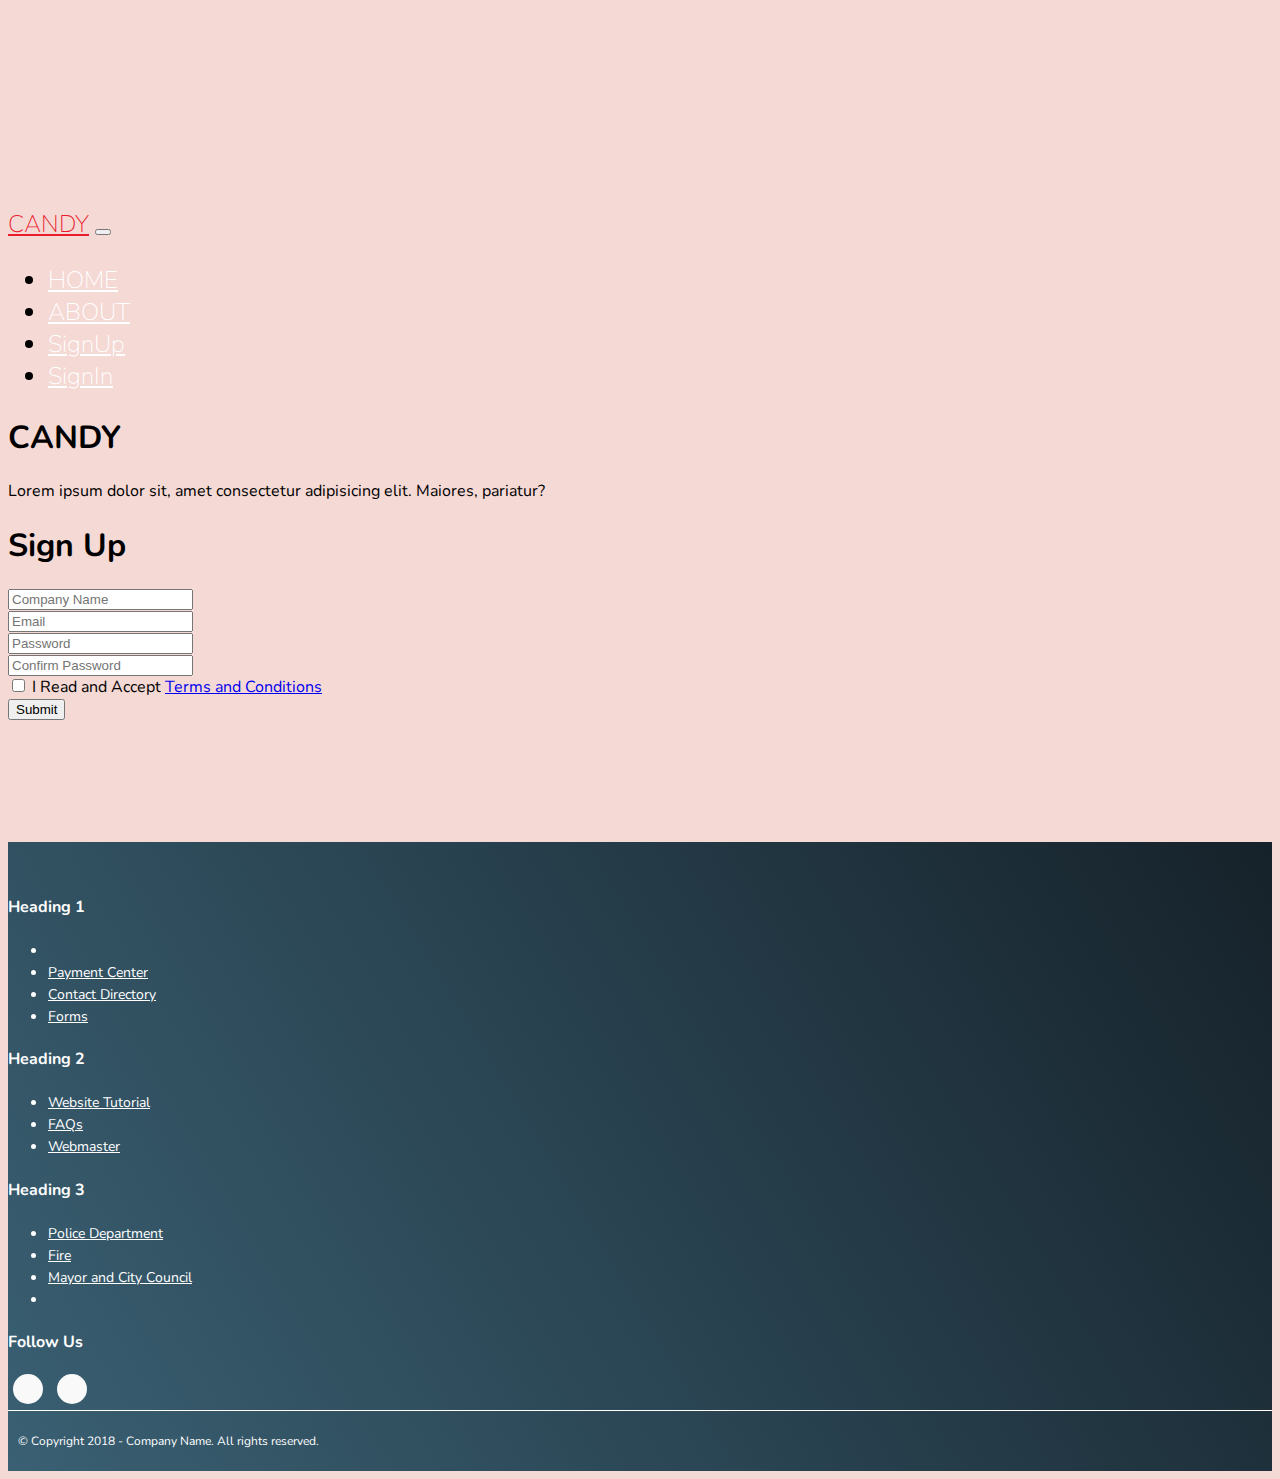
<file: Register.html>
<!doctype html>
<html lang="en">

<head>

    
    <!-- Required meta tags -->
    <meta charset="utf-8">
    <meta name="viewport" content="width=device-width, initial-scale=1, shrink-to-fit=no">

    <!-- Google Font -->
    <link href="https://fonts.googleapis.com/css?family=Nunito:200,300,400,700" rel="stylesheet">

    <!-- Bootstrap CSS -->
    <link rel="stylesheet" href="https://stackpath.bootstrapcdn.com/bootstrap/4.1.3/css/bootstrap.min.css" integrity="sha384-MCw98/SFnGE8fJT3GXwEOngsV7Zt27NXFoaoApmYm81iuXoPkFOJwJ8ERdknLPMO"
        crossorigin="anonymous">
        <link rel="stylesheet" href="https://use.fontawesome.com/releases/v5.4.1/css/all.css" integrity="sha384-5sAR7xN1Nv6T6+dT2mhtzEpVJvfS3NScPQTrOxhwjIuvcA67KV2R5Jz6kr4abQsz"
        crossorigin="anonymous">

    <!-- Custom CSS -->
    <link rel="stylesheet" href="app.css">

    <title>Sign Up Page</title>
</head>

<body style="padding-top: 200px;">
    <nav id="mainNavbar" class="navbar navbar-dark navbar-expand-md py-0 fixed-top">
        <a href="#" class="navbar-brand">CANDY</a>
        <button class="navbar-toggler" data-toggle="collapse" data-target="#navLinks" aria-label="Toggle navigation">
            <span class="navbar-toggler-icon"></span>
        </button>
        <div class="collapse navbar-collapse" id="navLinks">
            <ul class="navbar-nav">
                <li class="nav-item">
                    <a href="home.html" class="nav-link">HOME</a>
                </li>
                <li class="nav-item">
                    <a href="" class="nav-link">ABOUT</a>
                </li>
                <li class="nav-item">
                    <a href="Register.html" class="nav-link">SignUp</a>
                </li>
                <li class="nav-item">
                    <a href="login.html" class="nav-link">SignIn</a>
                </li>
            </ul>
        </div>
    </nav>

    <section id="header" class="jumbotron text-center">
        <h1 class="display-3">CANDY</h1>
        <p class="lead">Lorem ipsum dolor sit, amet consectetur adipisicing elit. Maiores, pariatur?</p>
    </section>

    <section>
        <div class="container">
          <div class="row justify-content-center">
            <div class="col-12 col-md-8 col-lg-8 col-xl-6">
              <div class="row">
                <div class="col text-center">
                  <h1>Sign Up</h1>
                </div>
              </div>
              <div class="row align-items-center">
                <div class="col mt-4">
                  <input type="text" class="form-control" placeholder="Company Name">
                </div>
              </div>
              <div class="row align-items-center mt-4">
                <div class="col">
                  <input type="email" class="form-control" placeholder="Email">
                </div>
              </div>
              <div class="row align-items-center mt-4">
                <div class="col">
                  <input type="password" class="form-control" placeholder="Password">
                </div>
                <div class="col">
                  <input type="password" class="form-control" placeholder="Confirm Password">
                </div>
              </div>
              <div class="row justify-content-start mt-4">
                <div class="col">
                  <div class="form-check">
                    <label class="form-check-label">
                      <input type="checkbox" class="form-check-input">
                      I Read and Accept <a href="https://www.froala.com">Terms and Conditions</a>
                    </label>
                  </div>
    
                  <button class="btn btn-primary mt-4">Submit</button>
                </div>
              </div>
            </div>
          </div>
        </div>
      </section>
    
<br>
<footer class="mainfooter" role="contentinfo">
    <div class="footer-middle">
    <div class="container">
      <div class="row">
        <div class="col-md-3 col-sm-6">
          <!--Column1-->
          <div class="footer-pad">
            <h4>Heading 1</h4>
            <ul class="list-unstyled">
              <li><a href="#"></a></li>
              <li><a href="#">Payment Center</a></li>
              <li><a href="#">Contact Directory</a></li>
              <li><a href="#">Forms</a></li>
            </ul>
          </div>
        </div>
        <div class="col-md-3 col-sm-6">
          <!--Column1-->
          <div class="footer-pad">
            <h4>Heading 2</h4>
            <ul class="list-unstyled">
              <li><a href="#">Website Tutorial</a></li>
              <li><a href="#">FAQs</a></li>
              <li><a href="#">Webmaster</a></li>
            </ul>
          </div>
        </div>
        <div class="col-md-3 col-sm-6">
          <!--Column1-->
          <div class="footer-pad">
            <h4>Heading 3</h4>
            <ul class="list-unstyled">
              <li><a href="#">Police Department</a></li>
              <li><a href="#">Fire</a></li>
              <li><a href="#">Mayor and City Council</a></li>
              <li>
                <a href="#"></a>
              </li>
            </ul>
          </div>
        </div>
          <div class="col-md-3">
              <h4>Follow Us</h4>
              <ul class="social-network social-circle">
               <li><a href="#" class="icoFacebook" title="Facebook"><i class="fa fa-facebook"></i></a></li>
               <li><a href="#" class="icoLinkedin" title="Linkedin"><i class="fa fa-linkedin"></i></a></li>
              </ul>				
          </div>
      </div>
      <div class="row">
          <div class="col-md-12 copy">
              <p class="text-center">&copy; Copyright 2018 - Company Name.  All rights reserved.</p>
          </div>
      </div>
  
  
    </div>
    </div>
  </footer>
    
    <!-- Optional JavaScript -->
    <!-- jQuery first, then Popper.js, then Bootstrap JS -->
    <script src="https://code.jquery.com/jquery-3.3.1.slim.min.js" integrity="sha384-q8i/X+965DzO0rT7abK41JStQIAqVgRVzpbzo5smXKp4YfRvH+8abtTE1Pi6jizo"
        crossorigin="anonymous"></script>
    <script src="https://cdnjs.cloudflare.com/ajax/libs/popper.js/1.14.3/umd/popper.min.js" integrity="sha384-ZMP7rVo3mIykV+2+9J3UJ46jBk0WLaUAdn689aCwoqbBJiSnjAK/l8WvCWPIPm49"
        crossorigin="anonymous"></script>
    <script src="https://stackpath.bootstrapcdn.com/bootstrap/4.1.3/js/bootstrap.min.js" integrity="sha384-ChfqqxuZUCnJSK3+MXmPNIyE6ZbWh2IMqE241rYiqJxyMiZ6OW/JmZQ5stwEULTy"
        crossorigin="anonymous"></script>


    <script>
        $(function () {
            $(document).scroll(function () {
                var $nav = $("#mainNavbar");
                $nav.toggleClass("scrolled", $(this).scrollTop() > $nav.height());
            });
        });
    </script>
</body>

</html>
</file>
<file: app.css>
body {
    background: #f5d9d5;
    font-family: "Nunito", sans-serif;
}

.blurb h2 {
   color: #EA1C2C;
   font-weight: 100;
   font-size: 2.5rem;
}

.blurb p {
    color: #f498b8;
    font-weight: 100;
    font-size: 1.125rem;
    line-height: 2;
}

.content {
    margin-top: 100px;
    margin-bottom: 100px;
}

#mainNavbar {
    font-size: 1.5rem;
    font-weight: 100;    
}

#mainNavbar .nav-link {
    color: white;
}

#mainNavbar .nav-link:hover {
    color: #EA1C2C;
}

#mainNavbar .navbar-brand {
    color: #EA1C2C;
    font-size: 1.5rem;
}

#headingGroup span {
    color: #EA1C2C;
}

#headingGroup h1 {
    font-weight: 100;
    font-size: 4rem;
}

.navbar.scrolled {
    background: rgb(222,192,222);
    transition: background 500ms;
}

@media (max-width: 1200px) {
    #headingGroup h1 {
        font-weight: 100;
        font-size: 3rem;
    }
    .blurb h2 {
        font-size: 2rem;
    }
}





/*FOOTER*/

footer {
  background: #16222A;
  background: -webkit-linear-gradient(59deg, #3A6073, #16222A);
  background: linear-gradient(59deg, #3A6073, #16222A);
  color: white;
  margin-top:100px;
}

footer a {
  color: #fff;
  font-size: 14px;
  transition-duration: 0.2s;
}

footer a:hover {
  color: #FA944B;
  text-decoration: none;
}

.copy {
  font-size: 12px;
  padding: 10px;
  border-top: 1px solid #FFFFFF;
}

.footer-middle {
  padding-top: 2em;
  color: white;
}


/*SOCİAL İCONS*/

/* footer social icons */

ul.social-network {
  list-style: none;
  display: inline;
  margin-left: 0 !important;
  padding: 0;
}

ul.social-network li {
  display: inline;
  margin: 0 5px;
}


/* footer social icons */

.social-network a.icoFacebook:hover {
  background-color: #3B5998;
}

.social-network a.icoLinkedin:hover {
  background-color: #007bb7;
}

.social-network a.icoFacebook:hover i,
.social-network a.icoLinkedin:hover i {
  color: #fff;
}

.social-network a.socialIcon:hover,
.socialHoverClass {
  color: #44BCDD;
}

.social-circle li a {
  display: inline-block;
  position: relative;
  margin: 0 auto 0 auto;
  -moz-border-radius: 50%;
  -webkit-border-radius: 50%;
  border-radius: 50%;
  text-align: center;
  width: 30px;
  height: 30px;
  font-size: 15px;
}

.social-circle li i {
  margin: 0;
  line-height: 30px;
  text-align: center;
}

.social-circle li a:hover i,
.triggeredHover {
  -moz-transform: rotate(360deg);
  -webkit-transform: rotate(360deg);
  -ms--transform: rotate(360deg);
  transform: rotate(360deg);
  -webkit-transition: all 0.2s;
  -moz-transition: all 0.2s;
  -o-transition: all 0.2s;
  -ms-transition: all 0.2s;
  transition: all 0.2s;
}

.social-circle i {
  color: #595959;
  -webkit-transition: all 0.8s;
  -moz-transition: all 0.8s;
  -o-transition: all 0.8s;
  -ms-transition: all 0.8s;
  transition: all 0.8s;
}

.social-network a {
  background-color: #F9F9F9;
}
</file>
